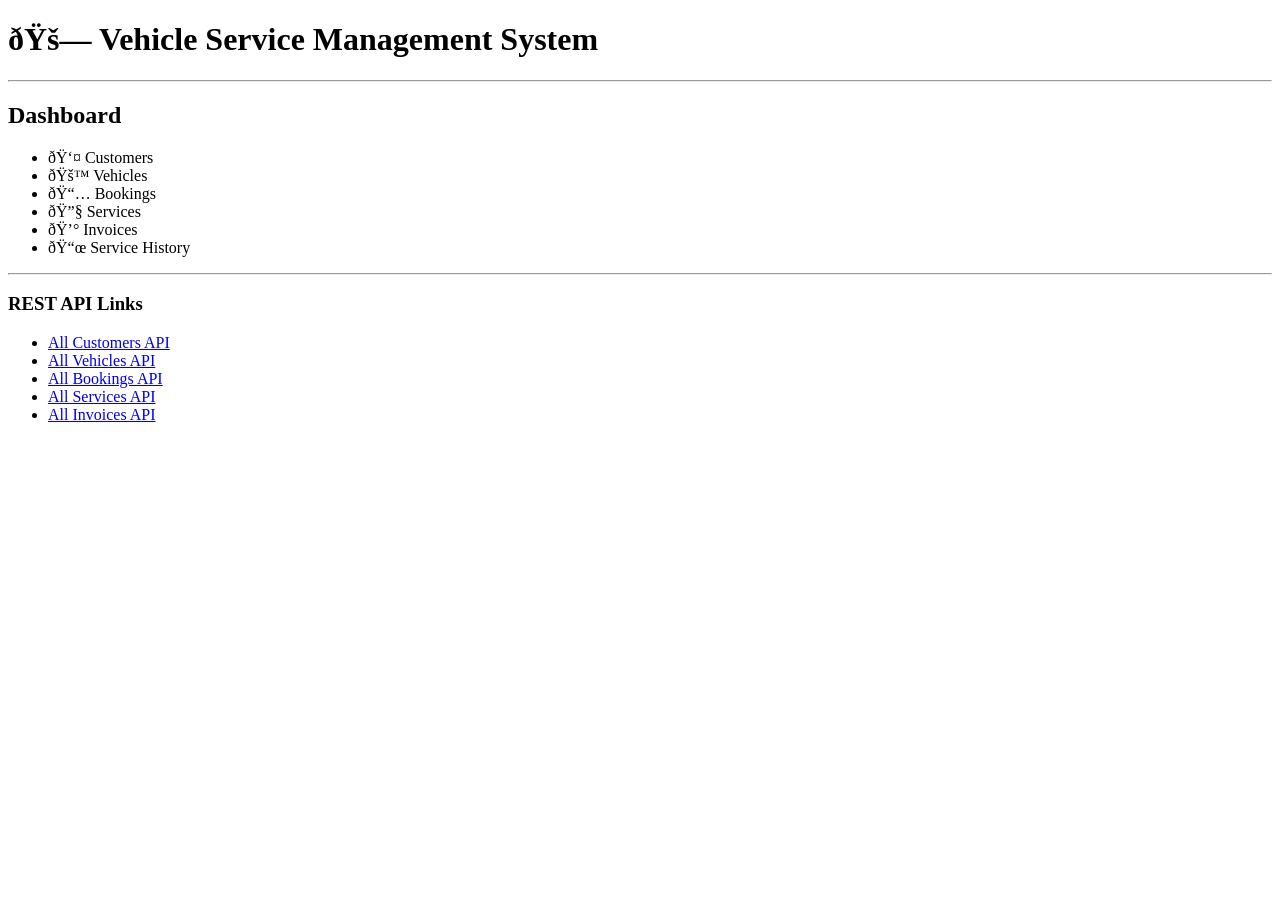
<file: src/main/resources/templates/index.html>
﻿<!-- Author: Devadarshini M -->
<!DOCTYPE html>
<html xmlns:th="http://www.thymeleaf.org">
<head>
    <meta charset="UTF-8">
    <title>Vehicle Service Management System</title>

    <link rel="stylesheet" th:href="@{/css/style.css}">
</head>

<body>

<h1>ðŸš— Vehicle Service Management System</h1>

<hr>

<h2>Dashboard</h2>

<ul>
    <li><a th:href="@{/customers}">ðŸ‘¤ Customers</a></li>
    <li><a th:href="@{/vehicles}">ðŸš™ Vehicles</a></li>
    <li><a th:href="@{/bookings}">ðŸ“… Bookings</a></li>
    <li><a th:href="@{/services}">ðŸ”§ Services</a></li>
    <li><a th:href="@{/invoices}">ðŸ’° Invoices</a></li>
    <li><a th:href="@{/history}">ðŸ“œ Service History</a></li>
</ul>

<hr>

<h3>REST API Links</h3>

<ul>
    <li><a href="/api/customer/all" target="_blank">All Customers API</a></li>
    <li><a href="/api/vehicle/all" target="_blank">All Vehicles API</a></li>
    <li><a href="/api/booking/all" target="_blank">All Bookings API</a></li>
    <li><a href="/api/service/all" target="_blank">All Services API</a></li>
    <li><a href="/api/invoice/all" target="_blank">All Invoices API</a></li>
</ul>

<script th:src="@{/js/app.js}"></script>

</body>
</html>
</file>
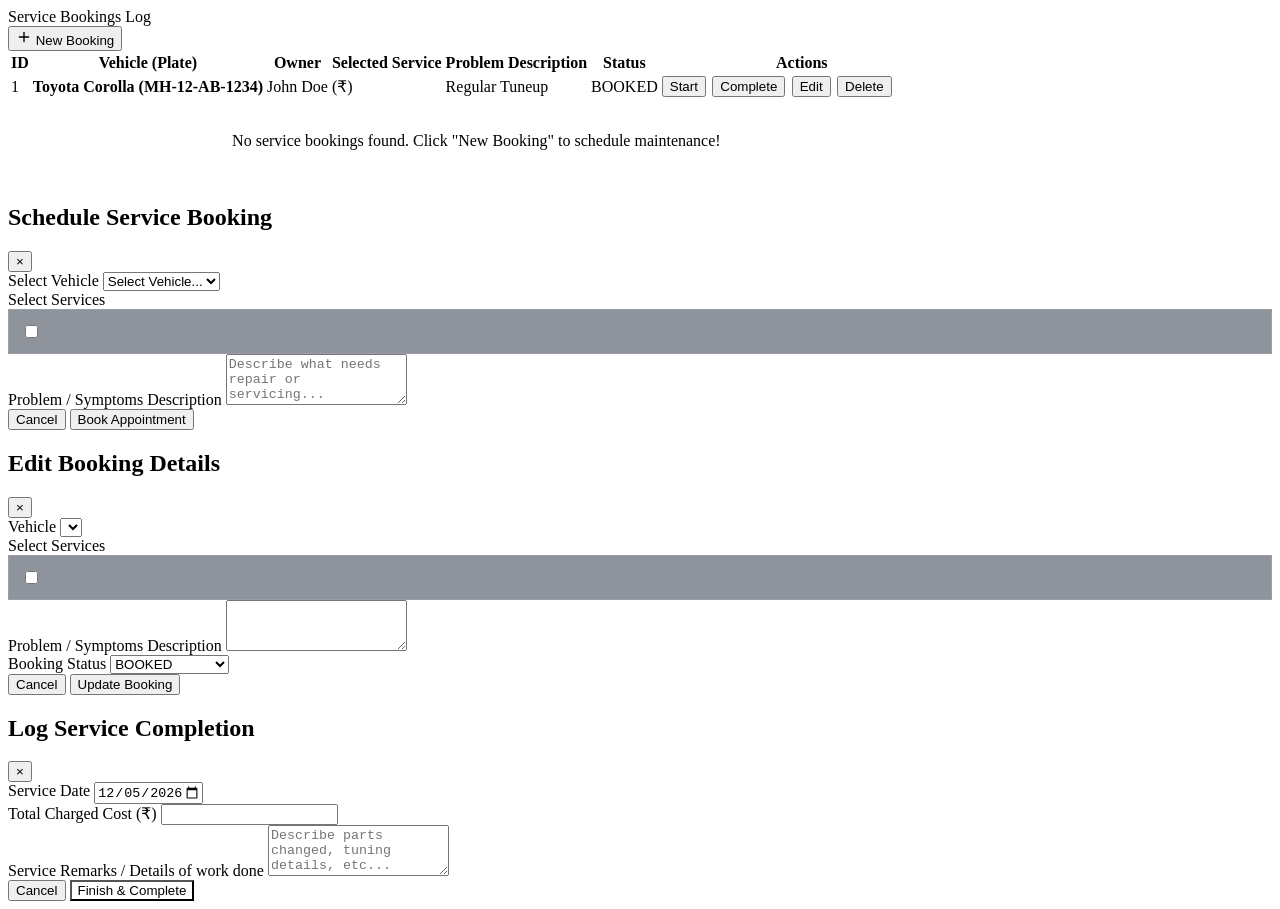
<file: src/main/resources/templates/booking.html>
<!-- Author: Sridevi Srikumar -->
<!DOCTYPE html>
<html xmlns:th="http://www.thymeleaf.org" 
      th:replace="~{layout :: page(~{::title}, ~{::#content}, 'bookings')}">
<head>
    <title>Manage Bookings | Vehi-Serve Admin</title>
</head>
<body>
    <div id="content">
        <div class="card">
            <div class="card-header">
                <div class="card-title">Service Bookings Log</div>
                <button class="btn btn-primary" onclick="openModal('addBookingModal')">
                    <svg width="16" height="16" viewBox="0 0 24 24" fill="none" stroke="currentColor" stroke-width="2" stroke-linecap="round" stroke-linejoin="round"><line x1="12" y1="5" x2="12" y2="19"></line><line x1="5" y1="12" x2="19" y2="12"></line></svg>
                    New Booking
                </button>
            </div>
            <div class="table-responsive">
                <table class="table">
                    <thead>
                        <tr>
                            <th>ID</th>
                            <th>Vehicle (Plate)</th>
                            <th>Owner</th>
                            <th>Selected Service</th>
                            <th>Problem Description</th>
                            <th>Status</th>
                            <th class="no-print" style="width: 280px;">Actions</th>
                        </tr>
                    </thead>
                    <tbody>
                        <tr th:each="b : ${bookings}">
                            <td th:text="${b.bookingId}">1</td>
                            <td style="font-weight: 600;" th:text="${b.vehicle.brand} + ' ' + ${b.vehicle.model} + ' (' + ${b.vehicle.vehicleNumber} + ')'">Toyota Corolla (MH-12-AB-1234)</td>
                            <td th:text="${b.vehicle.customer.name}">John Doe</td>
                            <td>
                                <span th:each="s, iter : ${b.services}" th:text="${s.serviceName} + (${iter.last} ? '' : ', ')"></span>
                                (&#8377;<span th:text="${#aggregates.sum(b.services.![baseCost])}"></span>)
                            </td>
                            <td th:text="${b.problemDescription}">Regular Tuneup</td>
                            <td>
                                <span class="badge" 
                                      th:classappend="${b.status == 'BOOKED' ? 'badge-info' : (b.status == 'IN_PROGRESS' ? 'badge-warning' : (b.status == 'COMPLETED' ? 'badge-success' : 'badge-danger'))}" 
                                      th:text="${b.status}">BOOKED</span>
                            </td>
                            <td class="no-print">
                                <div style="display: flex; gap: 0.4rem;">
                                    <button th:if="${b.status == 'BOOKED'}" class="btn btn-secondary btn-sm" style="color: var(--warning);" th:onclick="'updateBookingStatus(' + ${b.bookingId} + ', \'IN_PROGRESS\')'">Start</button>
                                    <button th:if="${b.status == 'IN_PROGRESS'}" class="btn btn-secondary btn-sm" style="color: var(--success);" th:onclick="'openCompleteModal(' + ${b.bookingId} + ')'">Complete</button>
                                    <button class="btn btn-secondary btn-sm" style="color: var(--primary);" th:onclick="'editBooking(' + ${b.bookingId} + ')'">Edit</button>
                                    <button class="btn btn-secondary btn-sm" style="color: var(--danger);" th:onclick="'deleteBooking(' + ${b.bookingId} + ')'">Delete</button>
                                </div>
                            </td>
                        </tr>
                        <tr th:if="${#lists.isEmpty(bookings)}">
                            <td colspan="7" style="text-align: center; color: var(--text-secondary); padding: 2rem;">No service bookings found. Click "New Booking" to schedule maintenance!</td>
                        </tr>
                    </tbody>
                </table>
            </div>
        </div>

        <!-- Add Booking Modal -->
        <div id="addBookingModal" class="modal">
            <div class="modal-content">
                <div class="modal-header">
                    <h2 class="modal-title">Schedule Service Booking</h2>
                    <button class="modal-close" onclick="closeModal('addBookingModal')">&times;</button>
                </div>
                <form id="addBookingForm" onsubmit="submitAddBooking(event)">
                    <div class="modal-body">
                        <div class="form-group">
                            <label class="form-label" for="add_vehicle">Select Vehicle</label>
                            <select class="form-control" id="add_vehicle" name="vehicleId" required>
                                <option value="" disabled selected>Select Vehicle...</option>
                                <option th:each="v : ${vehicles}" th:value="${v.vehicleId}" th:text="${v.vehicleNumber} + ' - ' + ${v.brand} + ' ' + ${v.model}"></option>
                            </select>
                        </div>
                        <div class="form-group">
                            <label class="form-label">Select Services</label>
                            <div style="display: flex; flex-direction: column; gap: 0.5rem; max-height: 120px; overflow-y: auto; background: rgba(30, 41, 59, 0.5); padding: 0.75rem; border: 1px solid rgba(255, 255, 255, 0.1); border-radius: var(--radius-sm);">
                                <div th:each="s : ${services}" style="display: flex; align-items: center; gap: 0.5rem;">
                                    <input type="checkbox" th:id="'service_' + ${s.serviceId}" name="serviceIds" th:value="${s.serviceId}" style="width: auto;">
                                    <label th:for="'service_' + ${s.serviceId}" th:text="${s.serviceName} + ' (&#8377;' + ${s.baseCost} + ')'" style="margin: 0; cursor: pointer; color: #ffffff;"></label>
                                </div>
                            </div>
                        </div>
                        <div class="form-group">
                            <label class="form-label" for="add_problem">Problem / Symptoms Description</label>
                            <textarea class="form-control" id="add_problem" name="problemDescription" rows="3" required placeholder="Describe what needs repair or servicing..."></textarea>
                        </div>
                    </div>
                    <div class="modal-footer">
                        <button type="button" class="btn btn-secondary" onclick="closeModal('addBookingModal')">Cancel</button>
                        <button type="submit" class="btn btn-primary">Book Appointment</button>
                    </div>
                </form>
            </div>
        </div>

        <!-- Edit Booking Modal -->
        <div id="editBookingModal" class="modal">
            <div class="modal-content">
                <div class="modal-header">
                    <h2 class="modal-title">Edit Booking Details</h2>
                    <button class="modal-close" onclick="closeModal('editBookingModal')">&times;</button>
                </div>
                <form id="editBookingForm" onsubmit="submitEditBooking(event)">
                    <input type="hidden" id="edit_id" name="bookingId">
                    <div class="modal-body">
                        <div class="form-group">
                            <label class="form-label" for="edit_vehicle">Vehicle</label>
                            <select class="form-control" id="edit_vehicle" name="vehicleId" required>
                                <option th:each="v : ${vehicles}" th:value="${v.vehicleId}" th:text="${v.vehicleNumber} + ' - ' + ${v.brand} + ' ' + ${v.model}"></option>
                            </select>
                        </div>
                        <div class="form-group">
                            <label class="form-label">Select Services</label>
                            <div style="display: flex; flex-direction: column; gap: 0.5rem; max-height: 120px; overflow-y: auto; background: rgba(30, 41, 59, 0.5); padding: 0.75rem; border: 1px solid rgba(255, 255, 255, 0.1); border-radius: var(--radius-sm);">
                                <div th:each="s : ${services}" style="display: flex; align-items: center; gap: 0.5rem;">
                                    <input type="checkbox" th:id="'edit_service_' + ${s.serviceId}" name="serviceIds" th:value="${s.serviceId}" style="width: auto;">
                                    <label th:for="'edit_service_' + ${s.serviceId}" th:text="${s.serviceName} + ' (&#8377;' + ${s.baseCost} + ')'" style="margin: 0; cursor: pointer; color: #ffffff;"></label>
                                </div>
                            </div>
                        </div>
                        <div class="form-group">
                            <label class="form-label" for="edit_problem">Problem / Symptoms Description</label>
                            <textarea class="form-control" id="edit_problem" name="problemDescription" rows="3" required></textarea>
                        </div>
                        <div class="form-group">
                            <label class="form-label" for="edit_status">Booking Status</label>
                            <select class="form-control" id="edit_status" name="status" required>
                                <option value="BOOKED">BOOKED</option>
                                <option value="IN_PROGRESS">IN_PROGRESS</option>
                                <option value="COMPLETED">COMPLETED</option>
                                <option value="CANCELLED">CANCELLED</option>
                            </select>
                        </div>
                    </div>
                    <div class="modal-footer">
                        <button type="button" class="btn btn-secondary" onclick="closeModal('editBookingModal')">Cancel</button>
                        <button type="submit" class="btn btn-primary">Update Booking</button>
                    </div>
                </form>
            </div>
        </div>

        <!-- Complete Service Modal -->
        <div id="completeServiceModal" class="modal">
            <div class="modal-content">
                <div class="modal-header">
                    <h2 class="modal-title">Log Service Completion</h2>
                    <button class="modal-close" onclick="closeModal('completeServiceModal')">&times;</button>
                </div>
                <form id="completeServiceForm" onsubmit="submitCompleteService(event)">
                    <input type="hidden" id="complete_booking_id" name="bookingId">
                    <div class="modal-body">
                        <div class="form-group">
                            <label class="form-label" for="complete_date">Service Date</label>
                            <input class="form-control" type="date" id="complete_date" name="serviceDate" required>
                        </div>
                        <div class="form-group">
                            <label class="form-label" for="complete_cost">Total Charged Cost (&#8377;)</label>
                            <input class="form-control" type="number" id="complete_cost" name="totalCost" step="0.01" min="0" required>
                        </div>
                        <div class="form-group">
                            <label class="form-label" for="complete_remarks">Service Remarks / Details of work done</label>
                            <textarea class="form-control" id="complete_remarks" name="remarks" rows="3" required placeholder="Describe parts changed, tuning details, etc..."></textarea>
                        </div>
                    </div>
                    <div class="modal-footer">
                        <button type="button" class="btn btn-secondary" onclick="closeModal('completeServiceModal')">Cancel</button>
                        <button type="submit" class="btn btn-primary" style="background-color: var(--success);">Finish &amp; Complete</button>
                    </div>
                </form>
            </div>
        </div>

        <!-- Custom JS integrations for Bookings -->
        <script>
            // Set default date to today and prevent future dates
            const todayStr = new Date().toISOString().split('T')[0];
            document.getElementById('complete_date').value = todayStr;
            document.getElementById('complete_date').max = todayStr;

            async function submitAddBooking(event) {
                event.preventDefault();
                const vehicleId = document.getElementById('add_vehicle').value;
                const problemDescription = document.getElementById('add_problem').value;
                
                const checkedBoxes = document.querySelectorAll('#addBookingForm input[name="serviceIds"]:checked');
                const serviceIds = Array.from(checkedBoxes).map(cb => parseInt(cb.value));

                if (serviceIds.length === 0) {
                    showToast('At least one service must be selected', 'warning');
                    return;
                }
                
                const payload = {
                    vehicleId: parseInt(vehicleId),
                    serviceIds: serviceIds,
                    problemDescription: problemDescription
                };

                try {
                    await apiRequest('/api/booking/create', 'POST', payload);
                    showToast('Service booking created successfully!');
                    closeModal('addBookingModal');
                    setTimeout(() => location.reload(), 800);
                } catch(e) {
                    showToast('Booking failed: ' + e.message, 'danger');
                }
            }

            async function updateBookingStatus(id, newStatus) {
                try {
                    const booking = await apiRequest(`/api/booking/${id}`, 'GET');
                    booking.status = newStatus;
                    await apiRequest(`/api/booking/update/${id}`, 'PUT', booking);
                    showToast(`Booking marked as ${newStatus}`);
                    setTimeout(() => location.reload(), 800);
                } catch(e) {
                    showToast('Could not update status: ' + e.message, 'danger');
                }
            }

            async function editBooking(id) {
                try {
                    const booking = await apiRequest(`/api/booking/${id}`, 'GET');
                    document.getElementById('edit_id').value = booking.bookingId;
                    document.getElementById('edit_vehicle').value = booking.vehicleId;
                    
                    const checkboxes = document.querySelectorAll('#editBookingForm input[name="serviceIds"]');
                    checkboxes.forEach(cb => cb.checked = false);

                    if (booking.serviceIds) {
                        booking.serviceIds.forEach(sid => {
                            const cb = document.getElementById('edit_service_' + sid);
                            if (cb) cb.checked = true;
                        });
                    }

                    document.getElementById('edit_problem').value = booking.problemDescription;
                    document.getElementById('edit_status').value = booking.status;
                    openModal('editBookingModal');
                } catch(e) {
                    showToast('Could not load booking data: ' + e.message, 'danger');
                }
            }

            async function submitEditBooking(event) {
                event.preventDefault();
                const id = document.getElementById('edit_id').value;
                const vehicleId = document.getElementById('edit_vehicle').value;
                const problemDescription = document.getElementById('edit_problem').value;
                const status = document.getElementById('edit_status').value;

                const checkedBoxes = document.querySelectorAll('#editBookingForm input[name="serviceIds"]:checked');
                const serviceIds = Array.from(checkedBoxes).map(cb => parseInt(cb.value));

                if (serviceIds.length === 0) {
                    showToast('At least one service must be selected', 'warning');
                    return;
                }

                const payload = {
                    bookingId: parseInt(id),
                    vehicleId: parseInt(vehicleId),
                    serviceIds: serviceIds,
                    problemDescription: problemDescription,
                    status: status
                };

                try {
                    await apiRequest(`/api/booking/update/${id}`, 'PUT', payload);
                    showToast('Booking updated successfully!');
                    closeModal('editBookingModal');
                    setTimeout(() => location.reload(), 800);
                } catch(e) {
                    showToast('Update failed: ' + e.message, 'danger');
                }
            }

            async function deleteBooking(id) {
                if (confirm('Are you sure you want to delete this booking?')) {
                    try {
                        const result = await apiRequest(`/api/booking/delete/${id}`, 'DELETE');
                        showToast(result || 'Booking deleted successfully.');
                        setTimeout(() => location.reload(), 800);
                    } catch(e) {
                        showToast('Deletion failed: ' + e.message, 'danger');
                    }
                }
            }

            async function openCompleteModal(bookingId) {
                try {
                    const booking = await apiRequest(`/api/booking/${bookingId}`, 'GET');
                    const allServices = await apiRequest('/api/service/all', 'GET');
                    const bookingServices = allServices.filter(s => booking.serviceIds.includes(s.serviceId));
                    const totalCost = bookingServices.reduce((sum, s) => sum + s.baseCost, 0);

                    document.getElementById('complete_booking_id').value = bookingId;
                    document.getElementById('complete_cost').value = totalCost;
                    openModal('completeServiceModal');
                } catch(e) {
                    showToast('Failed to load cost details: ' + e.message, 'danger');
                }
            }

            async function submitCompleteService(event) {
                event.preventDefault();
                const bookingId = document.getElementById('complete_booking_id').value;
                const serviceDate = document.getElementById('complete_date').value;
                const totalCost = document.getElementById('complete_cost').value;
                const remarks = document.getElementById('complete_remarks').value;

                const historyPayload = {
                    bookingId: parseInt(bookingId),
                    serviceDate: serviceDate,
                    remarks: remarks,
                    totalCost: parseFloat(totalCost)
                };

                try {
                    // 1. Create the ServiceHistory log
                    const history = await apiRequest('/api/service-history/create', 'POST', historyPayload);
                    
                    // 2. Fetch the Booking and update status to COMPLETED
                    const booking = await apiRequest(`/api/booking/${bookingId}`, 'GET');
                    booking.status = 'COMPLETED';
                    await apiRequest(`/api/booking/update/${bookingId}`, 'PUT', booking);

                    showToast('Service history recorded, and booking marked as completed!');
                    closeModal('completeServiceModal');
                    setTimeout(() => location.reload(), 800);
                } catch(e) {
                    showToast('Operation failed: ' + e.message, 'danger');
                }
            }
        </script>
    </div>
</body>
</html>
</file>
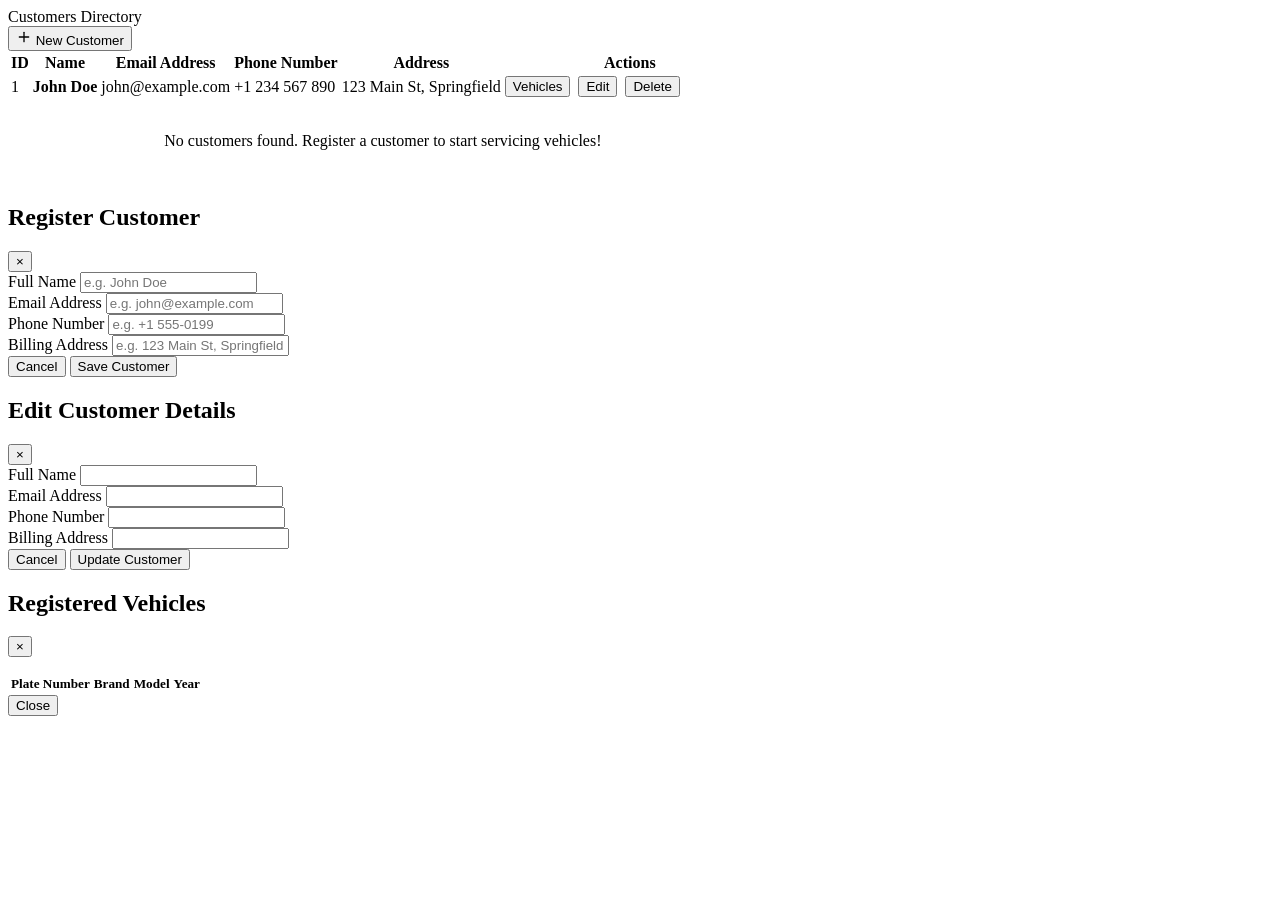
<file: src/main/resources/templates/customers.html>
﻿<!-- Author: Sridevi Srikumar -->
<!DOCTYPE html>
<html xmlns:th="http://www.thymeleaf.org" 
      th:replace="~{layout :: page(~{::title}, ~{::#content}, 'customers')}">
<head>
    <title>Manage Customers | Vehi-Serve Admin</title>
</head>
<body>
    <div id="content">
        <div class="card">
            <div class="card-header">
                <div class="card-title">Customers Directory</div>
                <button class="btn btn-primary" onclick="openModal('addCustomerModal')">
                    <svg width="16" height="16" viewBox="0 0 24 24" fill="none" stroke="currentColor" stroke-width="2" stroke-linecap="round" stroke-linejoin="round"><line x1="12" y1="5" x2="12" y2="19"></line><line x1="5" y1="12" x2="19" y2="12"></line></svg>
                    New Customer
                </button>
            </div>
            <div class="table-responsive">
                <table class="table">
                    <thead>
                        <tr>
                            <th>ID</th>
                            <th>Name</th>
                            <th>Email Address</th>
                            <th>Phone Number</th>
                            <th>Address</th>
                            <th class="no-print" style="width: 250px;">Actions</th>
                        </tr>
                    </thead>
                    <tbody>
                        <tr th:each="c : ${customers}">
                            <td th:text="${c.customerId}">1</td>
                            <td style="font-weight: 600;" th:text="${c.name}">John Doe</td>
                            <td th:text="${c.email}">john@example.com</td>
                            <td th:text="${c.phone}">+1 234 567 890</td>
                            <td th:text="${c.address}">123 Main St, Springfield</td>
                            <td class="no-print">
                                <div style="display: flex; gap: 0.5rem;">
                                    <button class="btn btn-secondary btn-sm" th:onclick="'viewCustomerVehicles(' + ${c.customerId} + ')'">Vehicles</button>
                                    <button class="btn btn-secondary btn-sm" style="color: var(--primary);" th:onclick="'editCustomer(' + ${c.customerId} + ')'">Edit</button>
                                    <button class="btn btn-secondary btn-sm" style="color: var(--danger);" th:onclick="'deleteCustomer(' + ${c.customerId} + ')'">Delete</button>
                                </div>
                            </td>
                        </tr>
                        <tr th:if="${#lists.isEmpty(customers)}">
                            <td colspan="6" style="text-align: center; color: var(--text-secondary); padding: 2rem;">No customers found. Register a customer to start servicing vehicles!</td>
                        </tr>
                    </tbody>
                </table>
            </div>
        </div>

        <!-- Add Customer Modal -->
        <div id="addCustomerModal" class="modal">
            <div class="modal-content">
                <div class="modal-header">
                    <h2 class="modal-title">Register Customer</h2>
                    <button class="modal-close" onclick="closeModal('addCustomerModal')">&times;</button>
                </div>
                <form id="addCustomerForm" onsubmit="submitAddCustomer(event)">
                    <div class="modal-body">
                        <div class="form-group">
                            <label class="form-label" for="add_name">Full Name</label>
                            <input class="form-control" type="text" id="add_name" name="name" required placeholder="e.g. John Doe">
                        </div>
                        <div class="form-group">
                            <label class="form-label" for="add_email">Email Address</label>
                            <input class="form-control" type="email" id="add_email" name="email" required placeholder="e.g. john@example.com">
                        </div>
                        <div class="form-group">
                            <label class="form-label" for="add_phone">Phone Number</label>
                            <input class="form-control" type="text" id="add_phone" name="phone" required pattern="^\+?[0-9\s\-]{8,15}$" title="Please enter a valid phone number (8-15 digits)" placeholder="e.g. +1 555-0199">
                        </div>
                        <div class="form-group">
                            <label class="form-label" for="add_address">Billing Address</label>
                            <input class="form-control" type="text" id="add_address" name="address" required placeholder="e.g. 123 Main St, Springfield">
                        </div>
                    </div>
                    <div class="modal-footer">
                        <button type="button" class="btn btn-secondary" onclick="closeModal('addCustomerModal')">Cancel</button>
                        <button type="submit" class="btn btn-primary">Save Customer</button>
                    </div>
                </form>
            </div>
        </div>

        <!-- Edit Customer Modal -->
        <div id="editCustomerModal" class="modal">
            <div class="modal-content">
                <div class="modal-header">
                    <h2 class="modal-title">Edit Customer Details</h2>
                    <button class="modal-close" onclick="closeModal('editCustomerModal')">&times;</button>
                </div>
                <form id="editCustomerForm" onsubmit="submitEditCustomer(event)">
                    <input type="hidden" id="edit_id" name="customerId">
                    <div class="modal-body">
                        <div class="form-group">
                            <label class="form-label" for="edit_name">Full Name</label>
                            <input class="form-control" type="text" id="edit_name" name="name" required>
                        </div>
                        <div class="form-group">
                            <label class="form-label" for="edit_email">Email Address</label>
                            <input class="form-control" type="email" id="edit_email" name="email" required>
                        </div>
                        <div class="form-group">
                            <label class="form-label" for="edit_phone">Phone Number</label>
                            <input class="form-control" type="text" id="edit_phone" name="phone" required pattern="^\+?[0-9\s\-]{8,15}$" title="Please enter a valid phone number (8-15 digits)">
                        </div>
                        <div class="form-group">
                            <label class="form-label" for="edit_address">Billing Address</label>
                            <input class="form-control" type="text" id="edit_address" name="address" required>
                        </div>
                    </div>
                    <div class="modal-footer">
                        <button type="button" class="btn btn-secondary" onclick="closeModal('editCustomerModal')">Cancel</button>
                        <button type="submit" class="btn btn-primary">Update Customer</button>
                    </div>
                </form>
            </div>
        </div>

        <!-- View Vehicles Modal -->
        <div id="viewVehiclesModal" class="modal">
            <div class="modal-content" style="max-width: 600px;">
                <div class="modal-header">
                    <h2 class="modal-title">Registered Vehicles</h2>
                    <button class="modal-close" onclick="closeModal('viewVehiclesModal')">&times;</button>
                </div>
                <div class="modal-body">
                    <h3 id="customerVehiclesTitle" style="font-family:'Outfit'; font-size:1rem; margin-bottom:1rem; color:var(--text-secondary);"></h3>
                    <div class="table-responsive">
                        <table class="table" style="font-size: 0.825rem;">
                            <thead>
                                <tr>
                                    <th>Plate Number</th>
                                    <th>Brand</th>
                                    <th>Model</th>
                                    <th>Year</th>
                                </tr>
                            </thead>
                            <tbody id="vehiclesTableBody">
                                <!-- Dynamically filled via JS -->
                            </tbody>
                        </table>
                    </div>
                </div>
                <div class="modal-footer">
                    <button type="button" class="btn btn-secondary" onclick="closeModal('viewVehiclesModal')">Close</button>
                </div>
            </div>
        </div>

        <!-- Custom JS integrations for Customers -->
        <script>
            async function submitAddCustomer(event) {
                event.preventDefault();
                const data = serializeForm('addCustomerForm');
                try {
                    await apiRequest('/api/customer/create', 'POST', data);
                    showToast('Customer registered successfully!');
                    closeModal('addCustomerModal');
                    setTimeout(() => location.reload(), 800);
                } catch(e) {
                    showToast('Registration failed: ' + e.message, 'danger');
                }
            }

            async function editCustomer(id) {
                try {
                    const customer = await apiRequest(`/api/customer/${id}`, 'GET');
                    document.getElementById('edit_id').value = customer.customerId;
                    document.getElementById('edit_name').value = customer.name;
                    document.getElementById('edit_email').value = customer.email;
                    document.getElementById('edit_phone').value = customer.phone;
                    document.getElementById('edit_address').value = customer.address;
                    openModal('editCustomerModal');
                } catch(e) {
                    showToast('Could not load customer data: ' + e.message, 'danger');
                }
            }

            async function submitEditCustomer(event) {
                event.preventDefault();
                const id = document.getElementById('edit_id').value;
                const data = serializeForm('editCustomerForm');
                try {
                    await apiRequest(`/api/customer/update/${id}`, 'PUT', data);
                    showToast('Customer updated successfully!');
                    closeModal('editCustomerModal');
                    setTimeout(() => location.reload(), 800);
                } catch(e) {
                    showToast('Update failed: ' + e.message, 'danger');
                }
            }

            async function deleteCustomer(id) {
                if (confirm('Are you sure you want to delete this customer? This will also remove all their vehicles.')) {
                    try {
                        const result = await apiRequest(`/api/customer/delete/${id}`, 'DELETE');
                        showToast(result || 'Customer deleted successfully.');
                        setTimeout(() => location.reload(), 800);
                    } catch(e) {
                        showToast('Deletion failed: ' + e.message, 'danger');
                    }
                }
            }

            async function viewCustomerVehicles(id) {
                try {
                    const customer = await apiRequest(`/api/customer/${id}`, 'GET');
                    document.getElementById('customerVehiclesTitle').innerText = "Owner: " + customer.name;
                    const tbody = document.getElementById('vehiclesTableBody');
                    tbody.innerHTML = '';
                    
                    // Fetch all vehicles and filter by customer ID (since JSONIgnore is set on customer.vehicles API response)
                    const allVehicles = await apiRequest('/api/vehicle/all', 'GET');
                    const filtered = allVehicles.filter(v => v.customerId === id);

                    if (filtered.length === 0) {
                        tbody.innerHTML = '<tr><td colspan="4" style="text-align:center; color:var(--text-secondary);">No vehicles registered for this customer.</td></tr>';
                    } else {
                        filtered.forEach(v => {
                            const tr = document.createElement('tr');
                            tr.innerHTML = `
                                <td style="font-weight:600;">${v.vehicleNumber}</td>
                                <td>${v.brand}</td>
                                <td>${v.model}</td>
                                <td>${v.year}</td>
                            `;
                            tbody.appendChild(tr);
                        });
                    }
                    openModal('viewVehiclesModal');
                } catch(e) {
                    showToast('Could not load vehicle records: ' + e.message, 'danger');
                }
            }
        </script>
    </div>
</body>
</html>
</file>
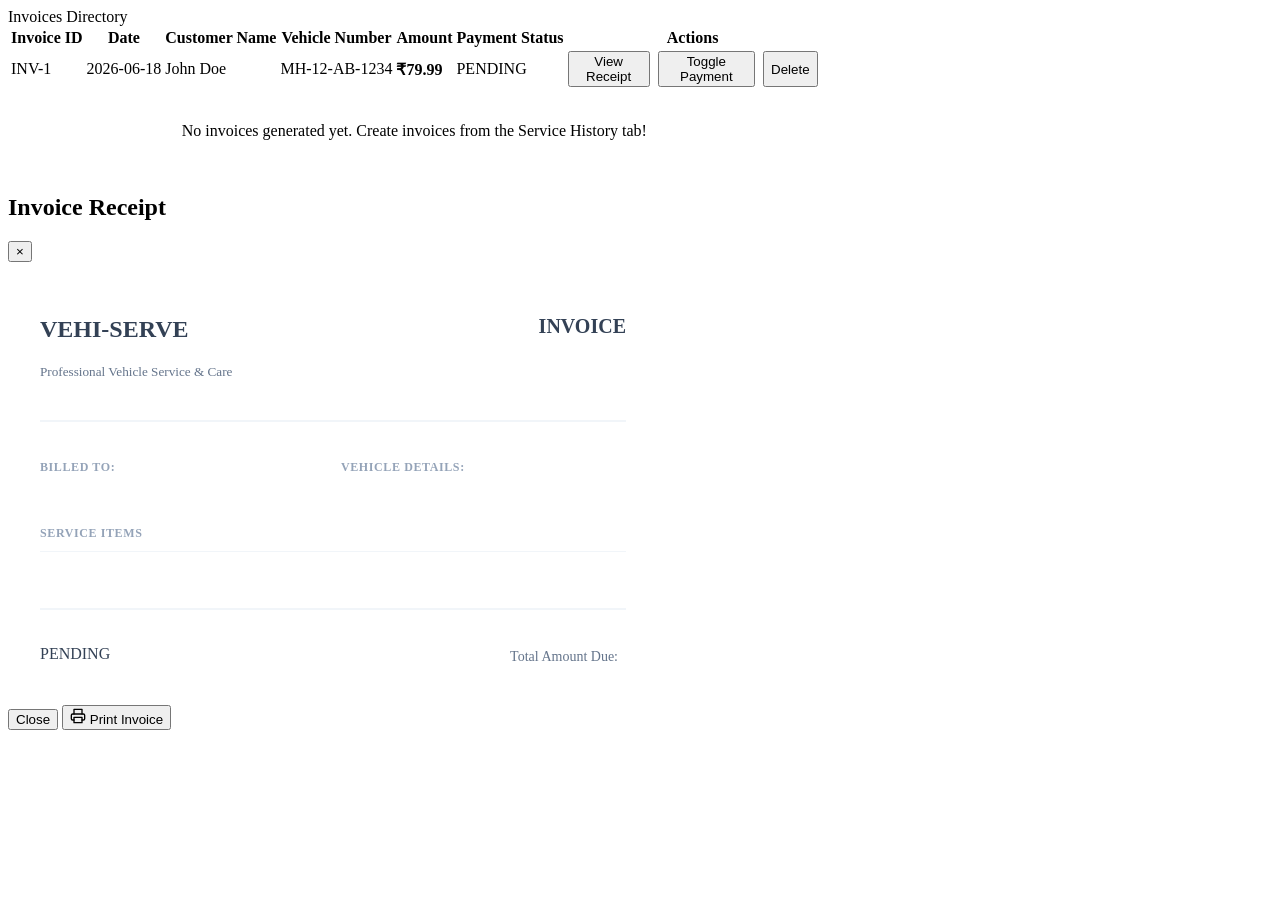
<file: src/main/resources/templates/invoices.html>
<!-- Author: Devadarshini M -->
<!DOCTYPE html>
<html xmlns:th="http://www.thymeleaf.org" 
      th:replace="~{layout :: page(~{::title}, ~{::#content}, 'invoices')}">
<head>
    <title>Invoices &amp; Billing | Vehi-Serve Admin</title>
</head>
<body>
    <div id="content">
        <style>
            @media print {
                /* Hide layout components */
                .sidebar, .header, .card, .no-print, .modal-header, .modal-footer {
                    display: none !important;
                }
                
                /* Reset layout containers to flow properly as printable document page */
                body, .app-container, .main-content, .content-body, #content, #invoiceDetailModal, #invoiceDetailModal .modal-content, #invoiceDetailModal .print-container {
                    display: block !important;
                    position: static !important;
                    width: 100% !important;
                    height: auto !important;
                    margin: 0 !important;
                    padding: 0 !important;
                    opacity: 1 !important;
                    background: white !important;
                    box-shadow: none !important;
                    border: none !important;
                    transform: none !important;
                    visibility: visible !important;
                }

                /* Ensure all content inside the invoice modal is visible */
                #invoiceDetailModal *, .print-container * {
                    visibility: visible !important;
                }
            }
        </style>
        <div class="card">
            <div class="card-header">
                <div class="card-title">Invoices Directory</div>
            </div>
            <div class="table-responsive">
                <table class="table">
                    <thead>
                        <tr>
                            <th>Invoice ID</th>
                            <th>Date</th>
                            <th>Customer Name</th>
                            <th>Vehicle Number</th>
                            <th>Amount</th>
                            <th>Payment Status</th>
                            <th class="no-print" style="width: 250px;">Actions</th>
                        </tr>
                    </thead>
                    <tbody>
                        <tr th:each="i : ${invoices}">
                            <td th:text="'INV-' + ${i.invoiceId}">INV-1</td>
                            <td th:text="${i.invoiceDate}">2026-06-18</td>
                            <td style="font-weight: 500;" th:text="${i.history.booking.vehicle.customer.name}">John Doe</td>
                            <td th:text="${i.history.booking.vehicle.vehicleNumber}">MH-12-AB-1234</td>
                            <td style="font-weight: 600;" th:text="'&#8377;' + ${#numbers.formatDecimal(i.amount, 1, 2)}">&#8377;79.99</td>
                            <td>
                                <span class="badge" 
                                      th:classappend="${i.paymentStatus == 'PAID' ? 'badge-success' : 'badge-warning'}" 
                                      th:text="${i.paymentStatus}">PENDING</span>
                            </td>
                            <td class="no-print">
                                <div style="display: flex; gap: 0.5rem;">
                                    <button class="btn btn-secondary btn-sm" th:onclick="'viewInvoiceDetail(' + ${i.invoiceId} + ')'">View Receipt</button>
                                    <button class="btn btn-secondary btn-sm" style="color: var(--primary);" th:onclick="'togglePaymentStatus(' + ${i.invoiceId} + ')'" 
                                            th:text="${i.paymentStatus == 'PAID' ? 'Mark Unpaid' : 'Mark Paid'}">Toggle Payment</button>
                                    <button class="btn btn-secondary btn-sm" style="color: var(--danger);" th:onclick="'deleteInvoice(' + ${i.invoiceId} + ')'">Delete</button>
                                </div>
                            </td>
                        </tr>
                        <tr th:if="${#lists.isEmpty(invoices)}">
                            <td colspan="7" style="text-align: center; color: var(--text-secondary); padding: 2rem;">No invoices generated yet. Create invoices from the Service History tab!</td>
                        </tr>
                    </tbody>
                </table>
            </div>
        </div>

        <!-- Invoice Detail Modal (Printable Receipt) -->
        <div id="invoiceDetailModal" class="modal">
            <div class="modal-content" style="max-width: 650px;">
                <div class="modal-header no-print">
                    <h2 class="modal-title">Invoice Receipt</h2>
                    <button class="modal-close" onclick="closeModal('invoiceDetailModal')">&times;</button>
                </div>
                <div class="modal-body print-container" style="background-color: white; padding: 2rem; color: #334155; line-height: 1.6;">
                    <!-- Invoice Paper Format -->
                    <div style="display: flex; justify-content: space-between; border-bottom: 2px solid #f1f5f9; padding-bottom: 1.5rem; margin-bottom: 1.5rem;">
                        <div>
                            <h1 style="font-family: 'Outfit'; font-size: 1.5rem; font-weight: 700; color: var(--primary); margin-bottom: 0.25rem;">VEHI-SERVE</h1>
                            <p style="font-size: 0.825rem; color: #64748b;">Professional Vehicle Service &amp; Care</p>
                        </div>
                        <div style="text-align: right;">
                            <h2 style="font-family: 'Outfit'; font-size: 1.25rem; font-weight: 600; margin-bottom: 0.25rem;">INVOICE</h2>
                            <p style="font-size: 0.875rem; font-weight: 600; color: #0f172a;" id="pdf_invoice_id"></p>
                            <p style="font-size: 0.825rem; color: #64748b;" id="pdf_invoice_date"></p>
                        </div>
                    </div>

                    <div style="display: grid; grid-template-columns: 1fr 1fr; gap: 1rem; margin-bottom: 2rem;">
                        <div>
                            <h3 style="font-size: 0.75rem; font-weight: 700; text-transform: uppercase; color: #94a3b8; letter-spacing: 0.05em; margin-bottom: 0.5rem;">Billed To:</h3>
                            <p style="font-weight: 600; font-size: 0.95rem; color: #0f172a;" id="pdf_cust_name"></p>
                            <p style="font-size: 0.875rem;" id="pdf_cust_email"></p>
                            <p style="font-size: 0.875rem;" id="pdf_cust_phone"></p>
                            <p style="font-size: 0.875rem;" id="pdf_cust_address"></p>
                        </div>
                        <div>
                            <h3 style="font-size: 0.75rem; font-weight: 700; text-transform: uppercase; color: #94a3b8; letter-spacing: 0.05em; margin-bottom: 0.5rem;">Vehicle Details:</h3>
                            <p style="font-weight: 600; font-size: 0.95rem; color: #0f172a;" id="pdf_veh_details"></p>
                            <p style="font-size: 0.875rem;" id="pdf_veh_plate"></p>
                            <p style="font-size: 0.875rem;" id="pdf_veh_year"></p>
                        </div>
                    </div>

                    <h3 style="font-size: 0.75rem; font-weight: 700; text-transform: uppercase; color: #94a3b8; letter-spacing: 0.05em; margin-bottom: 0.5rem; border-bottom: 1px solid #f1f5f9; padding-bottom: 0.5rem;">Service Items</h3>
                    <div style="display: grid; grid-template-columns: 3fr 1fr; gap: 1rem; margin-bottom: 2rem;">
                        <div>
                            <p style="font-weight: 600; color: #0f172a;" id="pdf_service_name"></p>
                            <p style="font-size: 0.875rem; color: #64748b;" id="pdf_service_remarks"></p>
                        </div>
                        <div style="text-align: right; font-weight: 600; color: #0f172a;" id="pdf_service_cost"></div>
                    </div>

                    <div style="display: flex; justify-content: space-between; border-top: 2px solid #f1f5f9; padding-top: 1.5rem; align-items: center;">
                        <div>
                            <span class="badge" id="pdf_payment_status">PENDING</span>
                        </div>
                        <div style="text-align: right;">
                            <span style="font-size: 0.875rem; color: #64748b; margin-right: 0.5rem;">Total Amount Due:</span>
                            <span style="font-family: 'Outfit'; font-size: 1.5rem; font-weight: 700; color: #0f172a;" id="pdf_total_amount"></span>
                        </div>
                    </div>
                </div>
                <div class="modal-footer no-print">
                    <button class="btn btn-secondary" onclick="closeModal('invoiceDetailModal')">Close</button>
                    <button class="btn btn-primary" onclick="window.print()">
                        <svg width="16" height="16" viewBox="0 0 24 24" fill="none" stroke="currentColor" stroke-width="2" stroke-linecap="round" stroke-linejoin="round"><polyline points="6 9 6 2 18 2 18 9"></polyline><path d="M6 18H4a2 2 0 0 1-2-2v-5a2 2 0 0 1 2-2h16a2 2 0 0 1 2 2v5a2 2 0 0 1-2 2h-2"></path><rect x="6" y="14" width="12" height="8"></rect></svg>
                        Print Invoice
                    </button>
                </div>
            </div>
        </div>

        <script>
            async function togglePaymentStatus(id) {
                try {
                    const invoice = await apiRequest(`/api/invoice/${id}`, 'GET');
                    invoice.paymentStatus = (invoice.paymentStatus === 'PAID') ? 'PENDING' : 'PAID';
                    await apiRequest(`/api/invoice/update/${id}`, 'PUT', invoice);
                    showToast('Payment status updated successfully!');
                    setTimeout(() => location.reload(), 800);
                } catch(e) {
                    showToast('Failed to update status: ' + e.message, 'danger');
                }
            }

            async function viewInvoiceDetail(id) {
                try {
                    const invoice = await apiRequest(`/api/invoice/${id}`, 'GET');
                    
                    document.getElementById('pdf_invoice_id').innerText = `INV-#00${invoice.invoiceId}`;
                    document.getElementById('pdf_invoice_date').innerText = `Date: ${invoice.invoiceDate}`;
                    
                    document.getElementById('pdf_cust_name').innerText = invoice.customerName || '';
                    document.getElementById('pdf_cust_email').innerText = invoice.customerEmail || '';
                    document.getElementById('pdf_cust_phone').innerText = invoice.customerPhone || '';
                    document.getElementById('pdf_cust_address').innerText = invoice.customerAddress || '';
                    
                    document.getElementById('pdf_veh_details').innerText = invoice.vehicleDetails || '';
                    document.getElementById('pdf_veh_plate').innerText = invoice.vehiclePlate ? `Plate: ${invoice.vehiclePlate}` : '';
                    document.getElementById('pdf_veh_year').innerText = invoice.vehicleYear ? `Year: ${invoice.vehicleYear}` : '';
                    
                    document.getElementById('pdf_service_name').innerText = invoice.serviceName || '';
                    document.getElementById('pdf_service_remarks').innerText = invoice.serviceRemarks ? `Remarks: ${invoice.serviceRemarks}` : '';
                    document.getElementById('pdf_service_cost').innerText = `\u20B9${(invoice.amount || 0).toFixed(2)}`;
                    
                    document.getElementById('pdf_total_amount').innerText = `\u20B9${(invoice.amount || 0).toFixed(2)}`;
                    
                    const statusBadge = document.getElementById('pdf_payment_status');
                    statusBadge.innerText = invoice.paymentStatus;
                    statusBadge.className = 'badge ' + (invoice.paymentStatus === 'PAID' ? 'badge-success' : 'badge-warning');

                    openModal('invoiceDetailModal');
                } catch(e) {
                    showToast('Could not load invoice data: ' + e.message, 'danger');
                }
            }

            async function deleteInvoice(id) {
                if (confirm('Are you sure you want to delete this invoice record?')) {
                    try {
                        const result = await apiRequest(`/api/invoice/delete/${id}`, 'DELETE');
                        showToast(result || 'Invoice deleted successfully.');
                        setTimeout(() => location.reload(), 800);
                    } catch(e) {
                        showToast('Deletion failed: ' + e.message, 'danger');
                    }
                }
            }
        </script>
    </div>
</body>
</html>
</file>
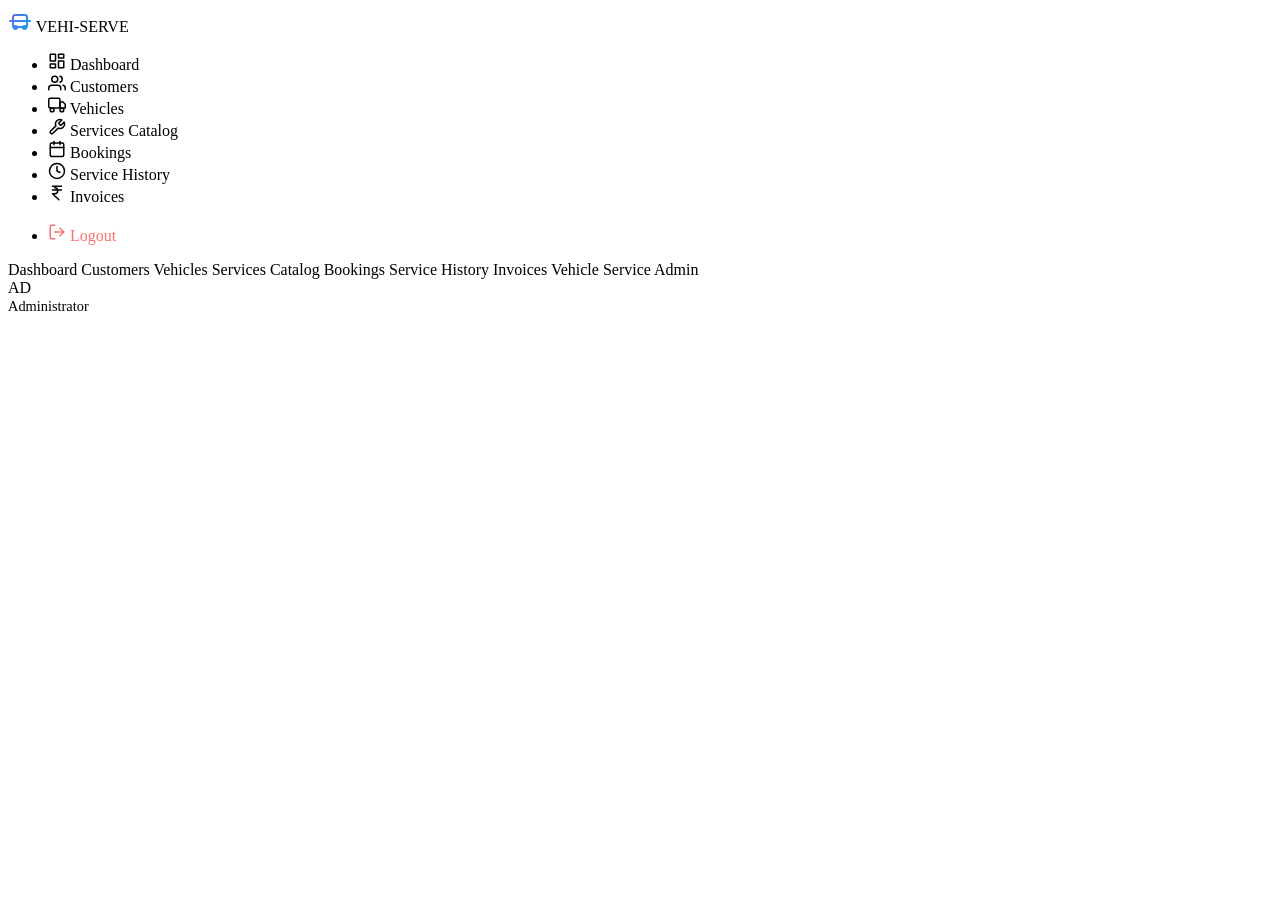
<file: src/main/resources/templates/layout.html>
﻿<!-- Author: Sridevi Srikumar -->
<!DOCTYPE html>
<html xmlns:th="http://www.thymeleaf.org" th:fragment="page(title, content, activePage)">
<head>
    <meta charset="UTF-8">
    <meta name="viewport" content="width=device-width, initial-scale=1.0">
    <title th:replace="${title}">Vehicle Service Admin</title>
    <link rel="stylesheet" th:href="@{/css/style.css}">
</head>
<body>
    <div class="app-container">
        <!-- Sidebar Navigation -->
        <aside class="sidebar">
            <a th:href="@{/dashboard}" class="sidebar-brand">
                <!-- SVG Logo -->
                <svg width="24" height="24" viewBox="0 0 24 24" fill="none" xmlns="http://www.w3.org/2000/svg">
                    <path d="M19 13H5V19H19V13Z" stroke="url(#logo_grad)" stroke-width="2" stroke-linecap="round" stroke-linejoin="round"/>
                    <path d="M19 9V13H5V9C5 7.9 5.9 7 7 7H17C18.1 7 19 7.9 19 9Z" stroke="url(#logo_grad)" stroke-width="2" stroke-linecap="round" stroke-linejoin="round"/>
                    <circle cx="7.5" cy="19.5" r="2.5" fill="url(#logo_grad)"/>
                    <circle cx="16.5" cy="19.5" r="2.5" fill="url(#logo_grad)"/>
                    <path d="M2 13H5" stroke="url(#logo_grad)" stroke-width="2" stroke-linecap="round"/>
                    <path d="M19 13H22" stroke="url(#logo_grad)" stroke-width="2" stroke-linecap="round"/>
                    <defs>
                        <linearGradient id="logo_grad" x1="2" y1="7" x2="22" y2="22" gradientUnits="userSpaceOnUse">
                            <stop stop-color="#6366f1"/>
                            <stop offset="1" stop-color="#0ea5e9"/>
                        </linearGradient>
                    </defs>
                </svg>
                <span>VEHI-SERVE</span>
            </a>
            
            <ul class="sidebar-menu">
                <li>
                    <a th:href="@{/dashboard}" class="menu-item" th:classappend="${activePage == 'dashboard' ? 'active' : ''}">
                        <!-- Dashboard Icon -->
                        <svg width="18" height="18" viewBox="0 0 24 24" fill="none" stroke="currentColor" stroke-width="2" stroke-linecap="round" stroke-linejoin="round"><rect x="3" y="3" width="7" height="9"></rect><rect x="14" y="3" width="7" height="5"></rect><rect x="14" y="12" width="7" height="9"></rect><rect x="3" y="16" width="7" height="5"></rect></svg>
                        Dashboard
                    </a>
                </li>
                <li>
                    <a th:href="@{/customers}" class="menu-item" th:classappend="${activePage == 'customers' ? 'active' : ''}">
                        <!-- Customers Icon -->
                        <svg width="18" height="18" viewBox="0 0 24 24" fill="none" stroke="currentColor" stroke-width="2" stroke-linecap="round" stroke-linejoin="round"><path d="M17 21v-2a4 4 0 0 0-4-4H5a4 4 0 0 0-4 4v2"></path><circle cx="9" cy="7" r="4"></circle><path d="M23 21v-2a4 4 0 0 0-3-3.87"></path><path d="M16 3.13a4 4 0 0 1 0 7.75"></path></svg>
                        Customers
                    </a>
                </li>
                <li>
                    <a th:href="@{/vehicles}" class="menu-item" th:classappend="${activePage == 'vehicles' ? 'active' : ''}">
                        <!-- Vehicles Icon -->
                        <svg width="18" height="18" viewBox="0 0 24 24" fill="none" stroke="currentColor" stroke-width="2" stroke-linecap="round" stroke-linejoin="round"><rect x="1" y="3" width="15" height="13" rx="2" ry="2"></rect><polygon points="16 8 20 8 23 11 23 16 16 16 16 8"></polygon><circle cx="5.5" cy="18.5" r="2.5"></circle><circle cx="18.5" cy="18.5" r="2.5"></circle></svg>
                        Vehicles
                    </a>
                </li>
                <li>
                    <a th:href="@{/services}" class="menu-item" th:classappend="${activePage == 'services' ? 'active' : ''}">
                        <!-- Services Icon -->
                        <svg width="18" height="18" viewBox="0 0 24 24" fill="none" stroke="currentColor" stroke-width="2" stroke-linecap="round" stroke-linejoin="round"><path d="M14.7 6.3a1 1 0 0 0 0 1.4l1.6 1.6a1 1 0 0 0 1.4 0l3.77-3.77a6 6 0 0 1-7.94 7.94l-6.91 6.91a2.12 2.12 0 0 1-3-3l6.91-6.91a6 6 0 0 1 7.94-7.94l-3.76 3.76z"></path></svg>
                        Services Catalog
                    </a>
                </li>
                <li>
                    <a th:href="@{/bookings}" class="menu-item" th:classappend="${activePage == 'bookings' ? 'active' : ''}">
                        <!-- Bookings Icon -->
                        <svg width="18" height="18" viewBox="0 0 24 24" fill="none" stroke="currentColor" stroke-width="2" stroke-linecap="round" stroke-linejoin="round"><rect x="3" y="4" width="18" height="18" rx="2" ry="2"></rect><line x1="16" y1="2" x2="16" y2="6"></line><line x1="8" y1="2" x2="8" y2="6"></line><line x1="3" y1="10" x2="21" y2="10"></line></svg>
                        Bookings
                    </a>
                </li>
                <li>
                    <a th:href="@{/history}" class="menu-item" th:classappend="${activePage == 'history' ? 'active' : ''}">
                        <!-- History Icon -->
                        <svg width="18" height="18" viewBox="0 0 24 24" fill="none" stroke="currentColor" stroke-width="2" stroke-linecap="round" stroke-linejoin="round"><circle cx="12" cy="12" r="10"></circle><polyline points="12 6 12 12 16 14"></polyline></svg>
                        Service History
                    </a>
                </li>
                <li>
                    <a th:href="@{/invoices}" class="menu-item" th:classappend="${activePage == 'invoices' ? 'active' : ''}">
                        <!-- Invoices Icon -->
                        <svg width="18" height="18" viewBox="0 0 24 24" fill="none" stroke="currentColor" stroke-width="2" stroke-linecap="round" stroke-linejoin="round"><path d="M6 3h12M6 8h12M6 13l8.5 8M6 13h3a4 4 0 0 0 0-8"/></svg>
                        Invoices
                    </a>
                </li>
                <li style="margin-top: auto; border-top: 1px solid rgba(255, 255, 255, 0.1); padding-top: 1rem;">
                    <a th:href="@{/logout}" class="menu-item" style="color: #f87171;">
                        <!-- Logout Icon -->
                        <svg width="18" height="18" viewBox="0 0 24 24" fill="none" stroke="currentColor" stroke-width="2" stroke-linecap="round" stroke-linejoin="round"><path d="M9 21H5a2 2 0 0 1-2-2V5a2 2 0 0 1 2-2h4"></path><polyline points="16 17 21 12 16 7"></polyline><line x1="21" y1="12" x2="9" y2="12"></line></svg>
                        Logout
                    </a>
                </li>
            </ul>
        </aside>

        <!-- Main Content Wrapper -->
        <main class="main-content">
            <!-- Header -->
            <header class="header">
                <div class="header-title" th:switch="${activePage}">
                    <span th:case="'dashboard'">Dashboard</span>
                    <span th:case="'customers'">Customers</span>
                    <span th:case="'vehicles'">Vehicles</span>
                    <span th:case="'services'">Services Catalog</span>
                    <span th:case="'bookings'">Bookings</span>
                    <span th:case="'history'">Service History</span>
                    <span th:case="'invoices'">Invoices</span>
                    <span th:case="*">Vehicle Service Admin</span>
                </div>
                <div class="header-user">
                    <div class="avatar">AD</div>
                    <span style="font-weight: 500; font-size: 0.9rem; color: var(--text-primary);">Administrator</span>
                </div>
            </header>

            <!-- Main Page Content Body -->
            <div class="content-body">
                <div th:replace="${content}">
                    <!-- Page content goes here -->
                </div>
            </div>
        </main>
    </div>

    <!-- Scripts -->
    <script th:src="@{/js/app.js}"></script>
</body>
</html>
</file>
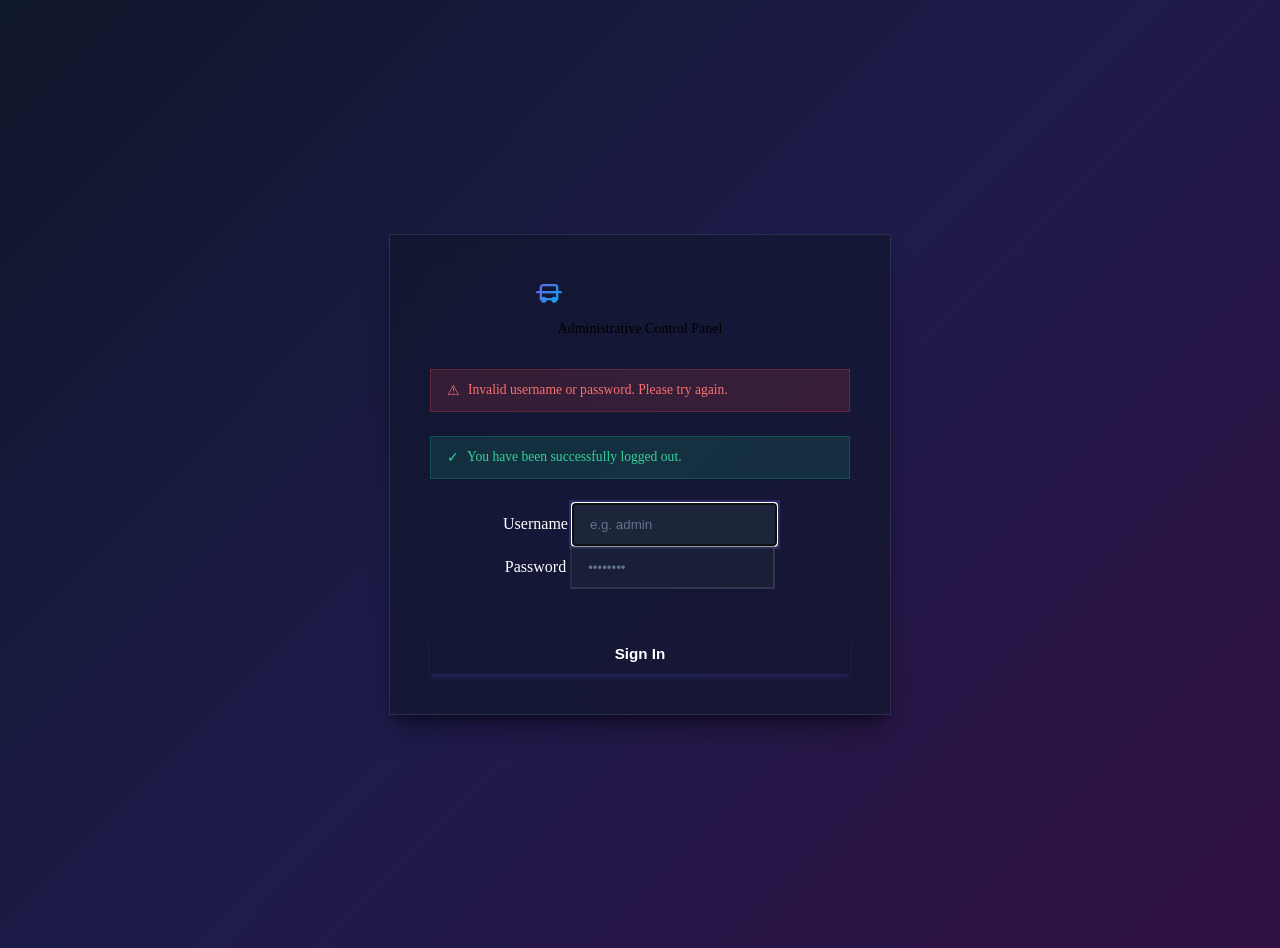
<file: src/main/resources/templates/login.html>
<!-- Author: Sridevi Srikumar -->
<!DOCTYPE html>
<html xmlns:th="http://www.thymeleaf.org">
<head>
    <meta charset="UTF-8">
    <meta name="viewport" content="width=device-width, initial-scale=1.0">
    <title>Login | Vehi-Serve Admin</title>
    <link rel="stylesheet" th:href="@{/css/style.css}">
    <style>
        body {
            background: linear-gradient(135deg, #0f172a 0%, #1e1b4b 50%, #311042 100%);
            display: flex;
            align-items: center;
            justify-content: center;
            min-height: 100vh;
            padding: 1rem;
        }

        .login-card {
            background: rgba(15, 23, 42, 0.6);
            backdrop-filter: blur(12px);
            -webkit-backdrop-filter: blur(12px);
            border: 1px solid rgba(255, 255, 255, 0.1);
            border-radius: var(--radius-lg);
            width: 100%;
            max-width: 420px;
            padding: 2.5rem;
            box-shadow: 0 20px 25px -5px rgba(0, 0, 0, 0.3), 0 10px 10px -5px rgba(0, 0, 0, 0.3);
            text-align: center;
            animation: cardAppear 0.5s cubic-bezier(0.34, 1.56, 0.64, 1) forwards;
        }

        @keyframes cardAppear {
            from {
                transform: translateY(30px);
                opacity: 0;
            }
            to {
                transform: translateY(0);
                opacity: 1;
            }
        }

        .login-brand {
            font-family: 'Outfit', sans-serif;
            font-size: 1.75rem;
            font-weight: 700;
            margin-bottom: 0.5rem;
            color: #ffffff;
            display: flex;
            align-items: center;
            justify-content: center;
            gap: 0.75rem;
        }

        .login-brand span {
            background: linear-gradient(135deg, var(--primary), var(--secondary));
            -webkit-background-clip: text;
            -webkit-text-fill-color: transparent;
        }

        .login-subtitle {
            font-size: 0.875rem;
            color: var(--sidebar-text);
            margin-bottom: 2rem;
        }

        .form-control {
            background-color: rgba(30, 41, 59, 0.5);
            border-color: rgba(255, 255, 255, 0.1);
            color: #ffffff;
            padding: 0.75rem 1rem;
        }

        .form-control::placeholder {
            color: #64748b;
        }

        .form-control:focus {
            background-color: rgba(30, 41, 59, 0.8);
            border-color: var(--primary);
            box-shadow: 0 0 0 3px rgba(99, 102, 241, 0.25);
        }

        .form-label {
            color: #ffffff;
            text-align: left;
        }

        .btn-login {
            background: linear-gradient(135deg, var(--primary), var(--secondary));
            color: white;
            width: 100%;
            justify-content: center;
            font-weight: 600;
            font-size: 0.95rem;
            padding: 0.75rem;
            margin-top: 1rem;
            border-radius: var(--radius-sm);
            border: none;
            cursor: pointer;
            box-shadow: 0 4px 6px -1px rgba(99, 102, 241, 0.2);
            transition: var(--transition);
        }

        .btn-login:hover {
            transform: translateY(-1px);
            box-shadow: 0 10px 15px -3px rgba(99, 102, 241, 0.3);
        }

        .alert {
            padding: 0.75rem 1rem;
            border-radius: var(--radius-sm);
            font-size: 0.85rem;
            margin-bottom: 1.5rem;
            text-align: left;
            display: flex;
            align-items: center;
            gap: 0.5rem;
        }

        .alert-danger {
            background-color: rgba(239, 68, 68, 0.15);
            border: 1px solid rgba(239, 68, 68, 0.25);
            color: #f87171;
        }

        .alert-success {
            background-color: rgba(16, 185, 129, 0.15);
            border: 1px solid rgba(16, 185, 129, 0.25);
            color: #34d399;
        }
    </style>
</head>
<body>
    <div class="login-card">
        <div class="login-brand">
            <!-- SVG Logo -->
            <svg width="28" height="28" viewBox="0 0 24 24" fill="none" xmlns="http://www.w3.org/2000/svg">
                <path d="M19 13H5V19H19V13Z" stroke="url(#logo_grad)" stroke-width="2" stroke-linecap="round" stroke-linejoin="round"/>
                <path d="M19 9V13H5V9C5 7.9 5.9 7 7 7H17C18.1 7 19 7.9 19 9Z" stroke="url(#logo_grad)" stroke-width="2" stroke-linecap="round" stroke-linejoin="round"/>
                <circle cx="7.5" cy="19.5" r="2.5" fill="url(#logo_grad)"/>
                <circle cx="16.5" cy="19.5" r="2.5" fill="url(#logo_grad)"/>
                <path d="M2 13H5" stroke="url(#logo_grad)" stroke-width="2" stroke-linecap="round"/>
                <path d="M19 13H22" stroke="url(#logo_grad)" stroke-width="2" stroke-linecap="round"/>
                <defs>
                    <linearGradient id="logo_grad" x1="2" y1="7" x2="22" y2="22" gradientUnits="userSpaceOnUse">
                        <stop stop-color="#6366f1"/>
                        <stop offset="1" stop-color="#0ea5e9"/>
                    </linearGradient>
                </defs>
            </svg>
            <span>VEHI-SERVE</span>
        </div>
        <p class="login-subtitle">Administrative Control Panel</p>

        <!-- Error Notifications -->
        <div th:if="${param.error}" class="alert alert-danger">
            <span>&#9888;</span>
            <div>Invalid username or password. Please try again.</div>
        </div>
        
        <!-- Logout Notifications -->
        <div th:if="${param.logout}" class="alert alert-success">
            <span>&#10003;</span>
            <div>You have been successfully logged out.</div>
        </div>

        <form th:action="@{/login}" method="POST">
            <div class="form-group">
                <label class="form-label" for="username">Username</label>
                <input class="form-control" type="text" id="username" name="username" required placeholder="e.g. admin" autocomplete="username" autofocus>
            </div>
            
            <div class="form-group" style="margin-bottom: 1.75rem;">
                <label class="form-label" for="password">Password</label>
                <input class="form-control" type="password" id="password" name="password" required placeholder="••••••••" autocomplete="current-password">
            </div>

            <button type="submit" class="btn-login">Sign In</button>
        </form>
    </div>
</body>
</html>
</file>
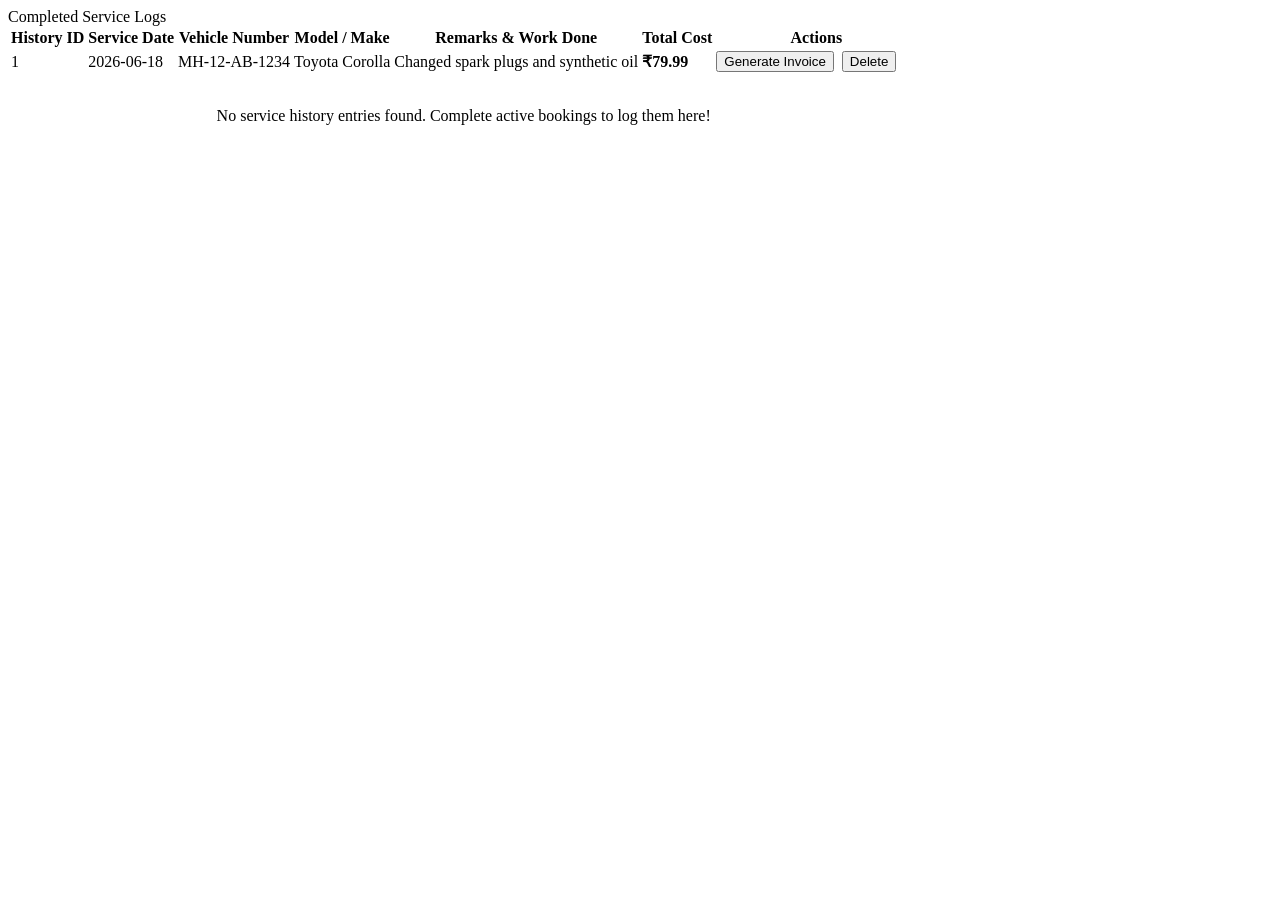
<file: src/main/resources/templates/servicehistory.html>
<!-- Author: Sridevi Srikumar -->
 <!DOCTYPE html>
<html xmlns:th="http://www.thymeleaf.org" 
      th:replace="~{layout :: page(~{::title}, ~{::#content}, 'history')}">
<head>
    <title>Service History Logs | Vehi-Serve Admin</title>
</head>
<body>
    <div id="content">
        <div class="card">
            <div class="card-header">
                <div class="card-title">Completed Service Logs</div>
            </div>
            <div class="table-responsive">
                <table class="table">
                    <thead>
                        <tr>
                            <th>History ID</th>
                            <th>Service Date</th>
                            <th>Vehicle Number</th>
                            <th>Model / Make</th>
                            <th>Remarks &amp; Work Done</th>
                            <th>Total Cost</th>
                            <th class="no-print" style="width: 200px;">Actions</th>
                        </tr>
                    </thead>
                    <tbody>
                        <tr th:each="h : ${history}">
                            <td th:text="${h.historyId}">1</td>
                            <td style="font-weight: 500;" th:text="${h.serviceDate}">2026-06-18</td>
                            <td th:text="${h.booking.vehicle.vehicleNumber}">MH-12-AB-1234</td>
                            <td th:text="${h.booking.vehicle.brand} + ' ' + ${h.booking.vehicle.model}">Toyota Corolla</td>
                            <td th:text="${h.remarks}">Changed spark plugs and synthetic oil</td>
                            <td style="font-weight: 600; color: var(--text-primary);">&#8377;<span th:text="${#numbers.formatDecimal(h.totalCost, 1, 2)}">79.99</span></td>
                            <td class="no-print">
                                <div style="display: flex; gap: 0.5rem;">
                                    <button class="btn btn-primary btn-sm" th:onclick="'generateInvoice(' + ${h.historyId} + ', ' + ${h.totalCost} + ')'">Generate Invoice</button>
                                    <button class="btn btn-secondary btn-sm" style="color: var(--danger);" th:onclick="'deleteHistory(' + ${h.historyId} + ')'">Delete</button>
                                </div>
                            </td>
                        </tr>
                        <tr th:if="${#lists.isEmpty(history)}">
                            <td colspan="7" style="text-align: center; color: var(--text-secondary); padding: 2rem;">No service history entries found. Complete active bookings to log them here!</td>
                        </tr>
                    </tbody>
                </table>
            </div>
        </div>

        <script>
            async function generateInvoice(historyId, totalCost) {
                const today = new Date().toISOString().split('T')[0];
                const payload = {
                    historyId: parseInt(historyId),
                    amount: parseFloat(totalCost),
                    invoiceDate: today,
                    paymentStatus: 'PENDING'
                };

                try {
                    // Check if an invoice already exists for this service history ID
                    const allInvoices = await apiRequest('/api/invoice/all', 'GET');
                    const exists = allInvoices.some(inv => inv.historyId === historyId);
                    
                    if (exists) {
                        showToast('An invoice has already been generated for this record!', 'warning');
                        setTimeout(() => window.location.href = '/invoices', 1000);
                        return;
                    }

                    await apiRequest('/api/invoice/create', 'POST', payload);
                    showToast('Invoice generated successfully! Redirecting...');
                    setTimeout(() => window.location.href = '/invoices', 1200);
                } catch(e) {
                    showToast('Invoice generation failed: ' + e.message, 'danger');
                }
            }

            async function deleteHistory(id) {
                if (confirm('Are you sure you want to delete this service history log? Warning: If an invoice was generated for this history log, you must delete that invoice first.')) {
                    try {
                        const result = await apiRequest(`/api/service-history/delete/${id}`, 'DELETE');
                        showToast(result || 'Service history log deleted successfully.');
                        setTimeout(() => location.reload(), 800);
                    } catch(e) {
                        showToast('Deletion failed: ' + e.message, 'danger');
                    }
                }
            }
        </script>
    </div>
</body>
</html>
</file>
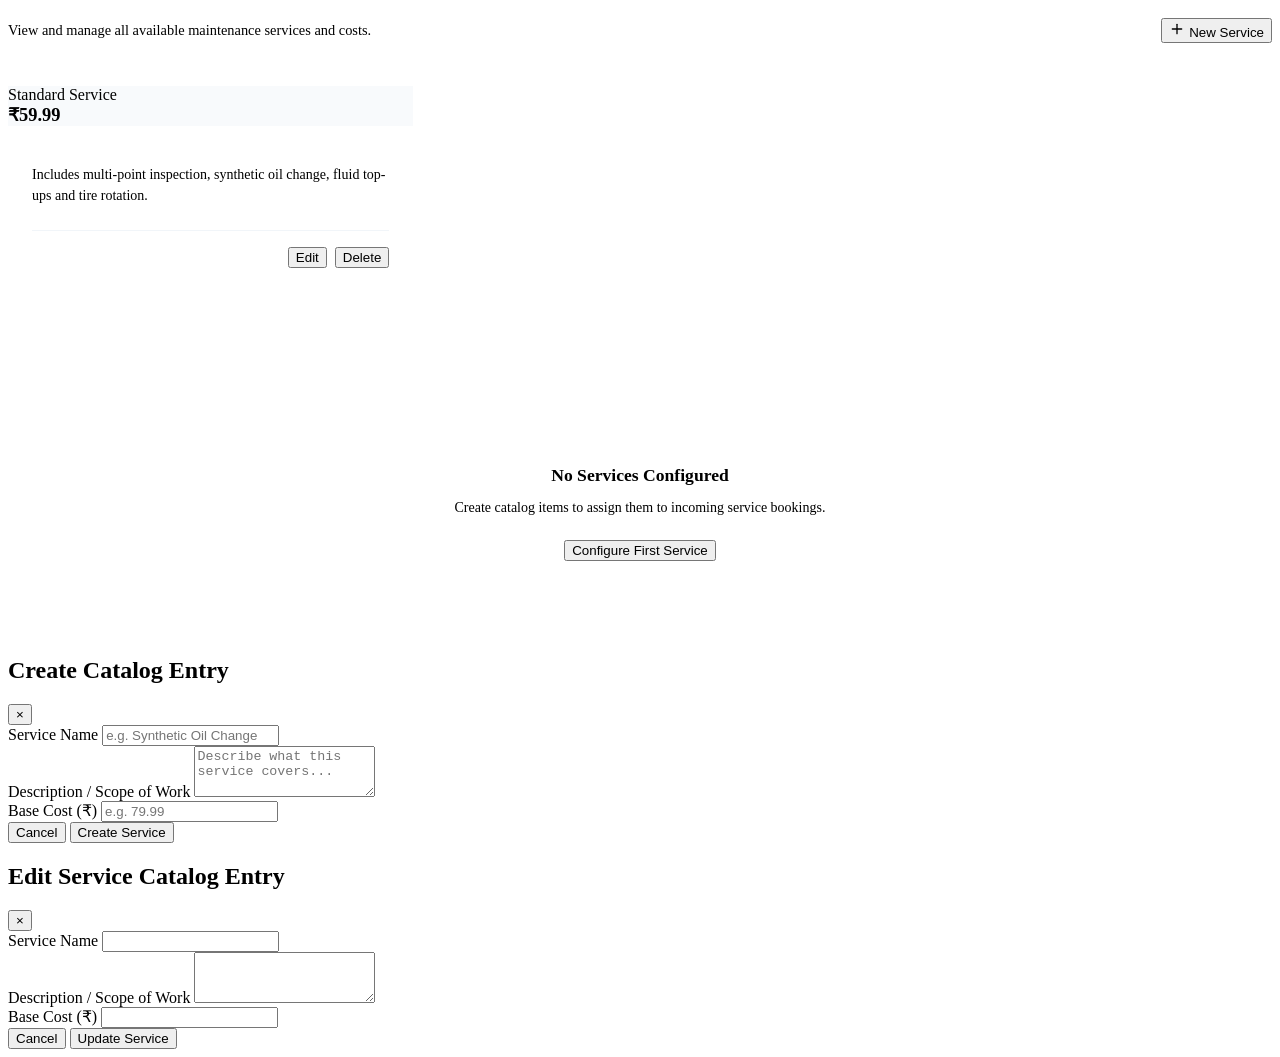
<file: src/main/resources/templates/services.html>
<!-- Author: Devadarshini M -->
<!DOCTYPE html>
<html xmlns:th="http://www.thymeleaf.org" 
      th:replace="~{layout :: page(~{::title}, ~{::#content}, 'services')}">
<head>
    <title>Services Catalog | Vehi-Serve Admin</title>
</head>
<body>
    <div id="content">
        <!-- Catalog Header -->
        <div style="display: flex; justify-content: space-between; align-items: center; margin-bottom: 2rem;">
            <div>
                <p style="color: var(--text-secondary); font-size: 0.9rem;">View and manage all available maintenance services and costs.</p>
            </div>
            <button class="btn btn-primary" onclick="openModal('addServiceModal')">
                <svg width="16" height="16" viewBox="0 0 24 24" fill="none" stroke="currentColor" stroke-width="2" stroke-linecap="round" stroke-linejoin="round"><line x1="12" y1="5" x2="12" y2="19"></line><line x1="5" y1="12" x2="19" y2="12"></line></svg>
                New Service
            </button>
        </div>

        <!-- Catalog Grid -->
        <div style="display: grid; grid-template-columns: repeat(auto-fill, minmax(320px, 1fr)); gap: 1.5rem; margin-bottom: 2rem;">
            <div class="card" th:each="s : ${services}" style="margin-bottom: 0; display: flex; flex-direction: column;">
                <div class="card-header" style="background-color: #f8fafc; border-bottom: 1px solid var(--border);">
                    <div class="card-title" th:text="${s.serviceName}">Standard Service</div>
                    <div style="font-family: 'Outfit'; font-size: 1.15rem; font-weight: 700; color: var(--success);">&#8377;<span th:text="${#numbers.formatDecimal(s.baseCost, 1, 2)}">59.99</span></div>
                </div>
                <div style="padding: 1.5rem; flex: 1; display: flex; flex-direction: column; background-color: white;">
                    <p style="color: var(--text-secondary); font-size: 0.875rem; line-height: 1.5; margin-bottom: 1.5rem; flex: 1;" th:text="${s.description}">Includes multi-point inspection, synthetic oil change, fluid top-ups and tire rotation.</p>
                    <div style="display: flex; gap: 0.5rem; justify-content: flex-end; border-top: 1px solid #f1f5f9; padding-top: 1rem;" class="no-print">
                        <button class="btn btn-secondary btn-sm" th:onclick="'editService(' + ${s.serviceId} + ')'">Edit</button>
                        <button class="btn btn-secondary btn-sm" style="color: var(--danger);" th:onclick="'deleteService(' + ${s.serviceId} + ')'">Delete</button>
                    </div>
                </div>
            </div>
            
            <div th:if="${#lists.isEmpty(services)}" style="grid-column: 1 / -1; background-color: white; border: 1px dashed var(--border); border-radius: var(--radius-md); padding: 4rem; text-align: center;">
                <svg width="48" height="48" viewBox="0 0 24 24" fill="none" stroke="var(--text-secondary)" stroke-width="1.5" style="margin-bottom: 1rem;"><circle cx="12" cy="12" r="10"></circle><line x1="12" y1="8" x2="12" y2="12"></line><line x1="12" y1="16" x2="12.01" y2="16"></line></svg>
                <h3 style="font-family:'Outfit'; font-size: 1.1rem; font-weight:600; color:var(--text-primary); margin-bottom:0.5rem;">No Services Configured</h3>
                <p style="color:var(--text-secondary); font-size:0.875rem; margin-bottom:1.5rem;">Create catalog items to assign them to incoming service bookings.</p>
                <button class="btn btn-primary" onclick="openModal('addServiceModal')">Configure First Service</button>
            </div>
        </div>

        <!-- Add Service Modal -->
        <div id="addServiceModal" class="modal">
            <div class="modal-content">
                <div class="modal-header">
                    <h2 class="modal-title">Create Catalog Entry</h2>
                    <button class="modal-close" onclick="closeModal('addServiceModal')">&times;</button>
                </div>
                <form id="addServiceForm" onsubmit="submitAddService(event)">
                    <div class="modal-body">
                        <div class="form-group">
                            <label class="form-label" for="add_name">Service Name</label>
                            <input class="form-control" type="text" id="add_name" name="serviceName" required placeholder="e.g. Synthetic Oil Change">
                        </div>
                        <div class="form-group">
                            <label class="form-label" for="add_desc">Description / Scope of Work</label>
                            <textarea class="form-control" id="add_desc" name="description" rows="3" required placeholder="Describe what this service covers..."></textarea>
                        </div>
                        <div class="form-group">
                            <label class="form-label" for="add_cost">Base Cost (&#8377;)</label>
                            <input class="form-control" type="number" id="add_cost" name="baseCost" step="0.01" min="0" required placeholder="e.g. 79.99">
                        </div>
                    </div>
                    <div class="modal-footer">
                        <button type="button" class="btn btn-secondary" onclick="closeModal('addServiceModal')">Cancel</button>
                        <button type="submit" class="btn btn-primary">Create Service</button>
                    </div>
                </form>
            </div>
        </div>

        <!-- Edit Service Modal -->
        <div id="editServiceModal" class="modal">
            <div class="modal-content">
                <div class="modal-header">
                    <h2 class="modal-title">Edit Service Catalog Entry</h2>
                    <button class="modal-close" onclick="closeModal('editServiceModal')">&times;</button>
                </div>
                <form id="editServiceForm" onsubmit="submitEditService(event)">
                    <input type="hidden" id="edit_id" name="serviceId">
                    <div class="modal-body">
                        <div class="form-group">
                            <label class="form-label" for="edit_name">Service Name</label>
                            <input class="form-control" type="text" id="edit_name" name="serviceName" required>
                        </div>
                        <div class="form-group">
                            <label class="form-label" for="edit_desc">Description / Scope of Work</label>
                            <textarea class="form-control" id="edit_desc" name="description" rows="3" required></textarea>
                        </div>
                        <div class="form-group">
                            <label class="form-label" for="edit_cost">Base Cost (&#8377;)</label>
                            <input class="form-control" type="number" id="edit_cost" name="baseCost" step="0.01" min="0" required>
                        </div>
                    </div>
                    <div class="modal-footer">
                        <button type="button" class="btn btn-secondary" onclick="closeModal('editServiceModal')">Cancel</button>
                        <button type="submit" class="btn btn-primary">Update Service</button>
                    </div>
                </form>
            </div>
        </div>

        <!-- Custom JS integrations for Services -->
        <script>
            async function submitAddService(event) {
                event.preventDefault();
                const data = serializeForm('addServiceForm');
                try {
                    await apiRequest('/api/service/create', 'POST', data);
                    showToast('Service catalog entry created successfully!');
                    closeModal('addServiceModal');
                    setTimeout(() => location.reload(), 800);
                } catch(e) {
                    showToast('Creation failed: ' + e.message, 'danger');
                }
            }

            async function editService(id) {
                try {
                    const service = await apiRequest(`/api/service/${id}`, 'GET');
                    document.getElementById('edit_id').value = service.serviceId;
                    document.getElementById('edit_name').value = service.serviceName;
                    document.getElementById('edit_desc').value = service.description;
                    document.getElementById('edit_cost').value = service.baseCost;
                    openModal('editServiceModal');
                } catch(e) {
                    showToast('Could not load service catalog data: ' + e.message, 'danger');
                }
            }

            async function submitEditService(event) {
                event.preventDefault();
                const id = document.getElementById('edit_id').value;
                const data = serializeForm('editServiceForm');
                try {
                    await apiRequest(`/api/service/update/${id}`, 'PUT', data);
                    showToast('Service catalog updated successfully!');
                    closeModal('editServiceModal');
                    setTimeout(() => location.reload(), 800);
                } catch(e) {
                    showToast('Update failed: ' + e.message, 'danger');
                }
            }

            async function deleteService(id) {
                if (confirm('Are you sure you want to delete this service entry? Existing bookings may depend on it.')) {
                    try {
                        const result = await apiRequest(`/api/service/delete/${id}`, 'DELETE');
                        showToast(result || 'Service catalog item deleted.');
                        setTimeout(() => location.reload(), 800);
                    } catch(e) {
                        showToast('Deletion failed: ' + e.message, 'danger');
                    }
                }
            }
        </script>
    </div>
</body>
</html>
</file>
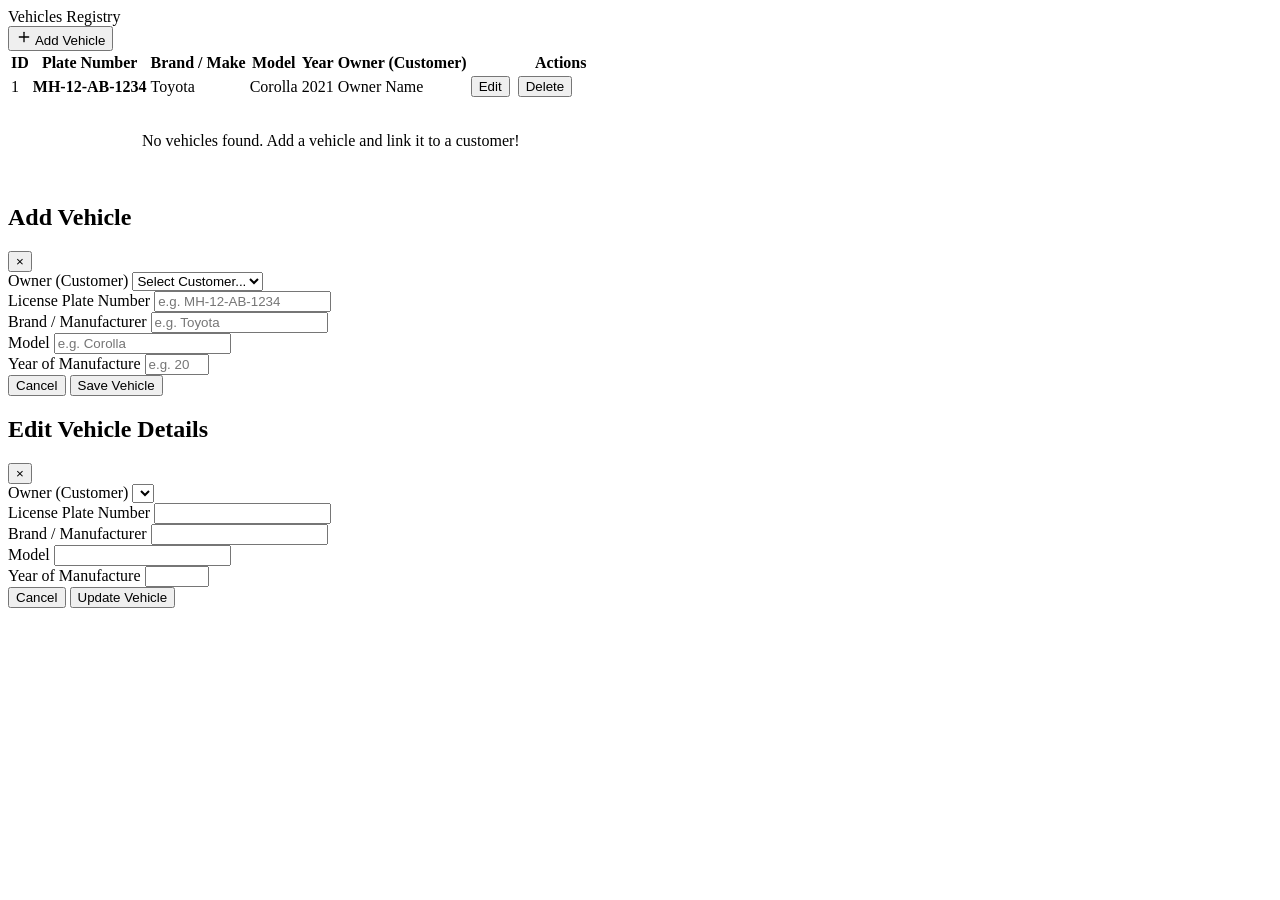
<file: src/main/resources/templates/vehicles.html>
﻿<!-- Author: Sridevi Srikumar -->
<!DOCTYPE html>
<html xmlns:th="http://www.thymeleaf.org" 
      th:replace="~{layout :: page(~{::title}, ~{::#content}, 'vehicles')}">
<head>
    <title>Manage Vehicles | Vehi-Serve Admin</title>
</head>
<body>
    <div id="content">
        <div class="card">
            <div class="card-header">
                <div class="card-title">Vehicles Registry</div>
                <button class="btn btn-primary" onclick="openModal('addVehicleModal')">
                    <svg width="16" height="16" viewBox="0 0 24 24" fill="none" stroke="currentColor" stroke-width="2" stroke-linecap="round" stroke-linejoin="round"><line x1="12" y1="5" x2="12" y2="19"></line><line x1="5" y1="12" x2="19" y2="12"></line></svg>
                    Add Vehicle
                </button>
            </div>
            <div class="table-responsive">
                <table class="table">
                    <thead>
                        <tr>
                            <th>ID</th>
                            <th>Plate Number</th>
                            <th>Brand / Make</th>
                            <th>Model</th>
                            <th>Year</th>
                            <th>Owner (Customer)</th>
                            <th class="no-print" style="width: 180px;">Actions</th>
                        </tr>
                    </thead>
                    <tbody>
                        <tr th:each="v : ${vehicles}">
                            <td th:text="${v.vehicleId}">1</td>
                            <td style="font-weight: 600;" th:text="${v.vehicleNumber}">MH-12-AB-1234</td>
                            <td th:text="${v.brand}">Toyota</td>
                            <td th:text="${v.model}">Corolla</td>
                            <td th:text="${v.year}">2021</td>
                            <td th:text="${v.customer.name}">Owner Name</td>
                            <td class="no-print">
                                <div style="display: flex; gap: 0.5rem;">
                                    <button class="btn btn-secondary btn-sm" style="color: var(--primary);" th:onclick="'editVehicle(' + ${v.vehicleId} + ')'">Edit</button>
                                    <button class="btn btn-secondary btn-sm" style="color: var(--danger);" th:onclick="'deleteVehicle(' + ${v.vehicleId} + ')'">Delete</button>
                                </div>
                            </td>
                        </tr>
                        <tr th:if="${#lists.isEmpty(vehicles)}">
                            <td colspan="7" style="text-align: center; color: var(--text-secondary); padding: 2rem;">No vehicles found. Add a vehicle and link it to a customer!</td>
                        </tr>
                    </tbody>
                </table>
            </div>
        </div>

        <!-- Add Vehicle Modal -->
        <div id="addVehicleModal" class="modal">
            <div class="modal-content">
                <div class="modal-header">
                    <h2 class="modal-title">Add Vehicle</h2>
                    <button class="modal-close" onclick="closeModal('addVehicleModal')">&times;</button>
                </div>
                <form id="addVehicleForm" onsubmit="submitAddVehicle(event)">
                    <div class="modal-body">
                        <div class="form-group">
                            <label class="form-label" for="add_owner">Owner (Customer)</label>
                            <select class="form-control" id="add_owner" name="customerId" required>
                                <option value="" disabled selected>Select Customer...</option>
                                <option th:each="c : ${customers}" th:value="${c.customerId}" th:text="${c.name} + ' (' + ${c.phone} + ')'"></option>
                            </select>
                        </div>
                        <div class="form-group">
                            <label class="form-label" for="add_plate">License Plate Number</label>
                            <input class="form-control" type="text" id="add_plate" name="vehicleNumber" required placeholder="e.g. MH-12-AB-1234">
                        </div>
                        <div class="grid-2">
                            <div class="form-group">
                                <label class="form-label" for="add_brand">Brand / Manufacturer</label>
                                <input class="form-control" type="text" id="add_brand" name="brand" required placeholder="e.g. Toyota">
                            </div>
                            <div class="form-group">
                                <label class="form-label" for="add_model">Model</label>
                                <input class="form-control" type="text" id="add_model" name="model" required placeholder="e.g. Corolla">
                            </div>
                        </div>
                        <div class="form-group">
                            <label class="form-label" for="add_year">Year of Manufacture</label>
                            <input class="form-control" type="number" id="add_year" name="year" required min="1900" max="2030" placeholder="e.g. 2021">
                        </div>
                    </div>
                    <div class="modal-footer">
                        <button type="button" class="btn btn-secondary" onclick="closeModal('addVehicleModal')">Cancel</button>
                        <button type="submit" class="btn btn-primary">Save Vehicle</button>
                    </div>
                </form>
            </div>
        </div>

        <!-- Edit Vehicle Modal -->
        <div id="editVehicleModal" class="modal">
            <div class="modal-content">
                <div class="modal-header">
                    <h2 class="modal-title">Edit Vehicle Details</h2>
                    <button class="modal-close" onclick="closeModal('editVehicleModal')">&times;</button>
                </div>
                <form id="editVehicleForm" onsubmit="submitEditVehicle(event)">
                    <input type="hidden" id="edit_id" name="vehicleId">
                    <div class="modal-body">
                        <div class="form-group">
                            <label class="form-label" for="edit_owner">Owner (Customer)</label>
                            <select class="form-control" id="edit_owner" name="customerId" required>
                                <option th:each="c : ${customers}" th:value="${c.customerId}" th:text="${c.name} + ' (' + ${c.phone} + ')'"></option>
                            </select>
                        </div>
                        <div class="form-group">
                            <label class="form-label" for="edit_plate">License Plate Number</label>
                            <input class="form-control" type="text" id="edit_plate" name="vehicleNumber" required>
                        </div>
                        <div class="grid-2">
                            <div class="form-group">
                                <label class="form-label" for="edit_brand">Brand / Manufacturer</label>
                                <input class="form-control" type="text" id="edit_brand" name="brand" required>
                            </div>
                            <div class="form-group">
                                <label class="form-label" for="edit_model">Model</label>
                                <input class="form-control" type="text" id="edit_model" name="model" required>
                            </div>
                        </div>
                        <div class="form-group">
                            <label class="form-label" for="edit_year">Year of Manufacture</label>
                            <input class="form-control" type="number" id="edit_year" name="year" required min="1900" max="2030">
                        </div>
                    </div>
                    <div class="modal-footer">
                        <button type="button" class="btn btn-secondary" onclick="closeModal('editVehicleModal')">Cancel</button>
                        <button type="submit" class="btn btn-primary">Update Vehicle</button>
                    </div>
                </form>
            </div>
        </div>

        <!-- Custom JS integrations for Vehicles -->
        <script>
            async function submitAddVehicle(event) {
                event.preventDefault();
                const data = serializeForm('addVehicleForm');
                try {
                    await apiRequest('/api/vehicle/create', 'POST', data);
                    showToast('Vehicle registered successfully!');
                    closeModal('addVehicleModal');
                    setTimeout(() => location.reload(), 800);
                } catch(e) {
                    showToast('Registration failed: ' + e.message, 'danger');
                }
            }

            async function editVehicle(id) {
                try {
                    const vehicle = await apiRequest(`/api/vehicle/${id}`, 'GET');
                    document.getElementById('edit_id').value = vehicle.vehicleId;
                    document.getElementById('edit_owner').value = vehicle.customerId;
                    document.getElementById('edit_plate').value = vehicle.vehicleNumber;
                    document.getElementById('edit_brand').value = vehicle.brand;
                    document.getElementById('edit_model').value = vehicle.model;
                    document.getElementById('edit_year').value = vehicle.year;
                    openModal('editVehicleModal');
                } catch(e) {
                    showToast('Could not load vehicle data: ' + e.message, 'danger');
                }
            }

            async function submitEditVehicle(event) {
                event.preventDefault();
                const data = serializeForm('editVehicleForm');
                try {
                    // Update vehicle in the backend (using same create endpoint which maps ID and saves/updates)
                    await apiRequest('/api/vehicle/create', 'POST', data);
                    showToast('Vehicle details updated successfully!');
                    closeModal('editVehicleModal');
                    setTimeout(() => location.reload(), 800);
                } catch(e) {
                    showToast('Update failed: ' + e.message, 'danger');
                }
            }

            async function deleteVehicle(id) {
                if (confirm('Are you sure you want to delete this vehicle? All bookings for this vehicle will be affected.')) {
                    try {
                        const result = await apiRequest(`/api/vehicle/${id}`, 'DELETE');
                        showToast(result || 'Vehicle removed successfully.');
                        setTimeout(() => location.reload(), 800);
                    } catch(e) {
                        showToast('Deletion failed: ' + e.message, 'danger');
                    }
                }
            }
        </script>
    </div>
</body>
</html>
</file>
